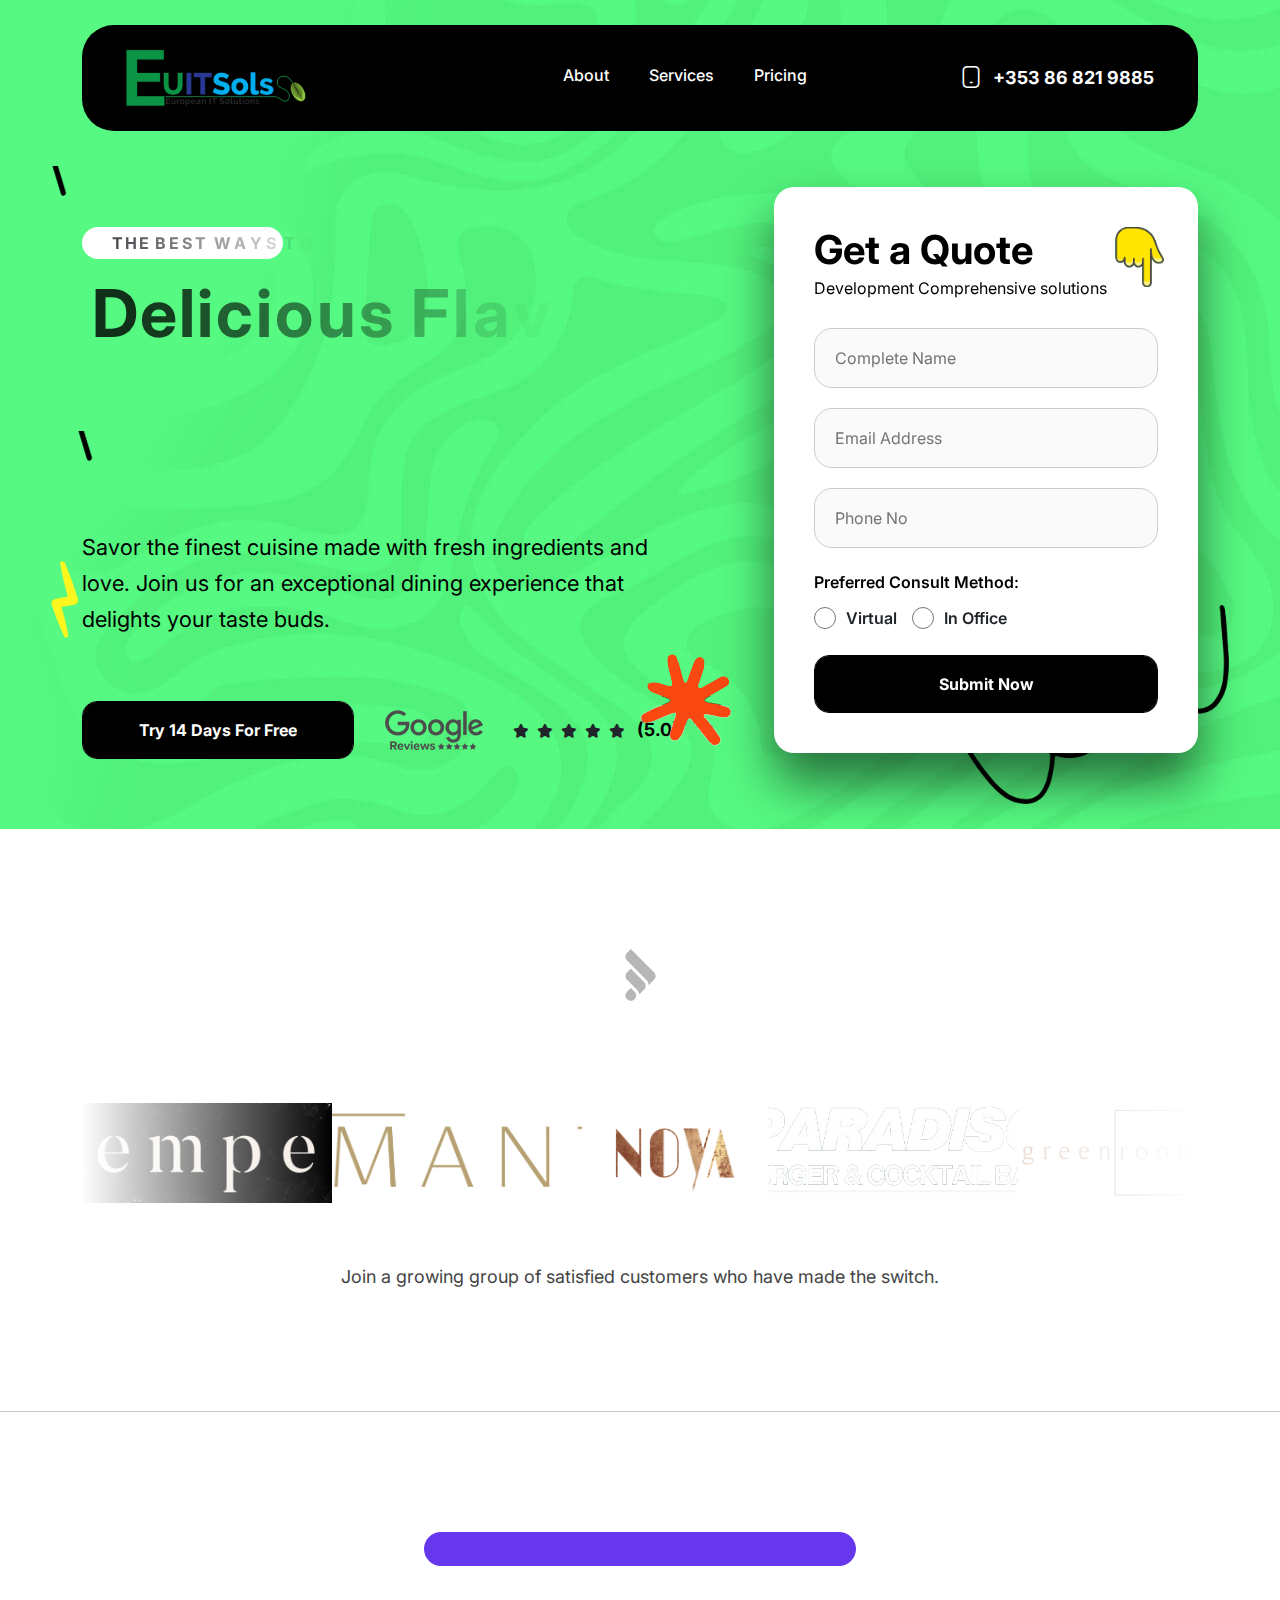
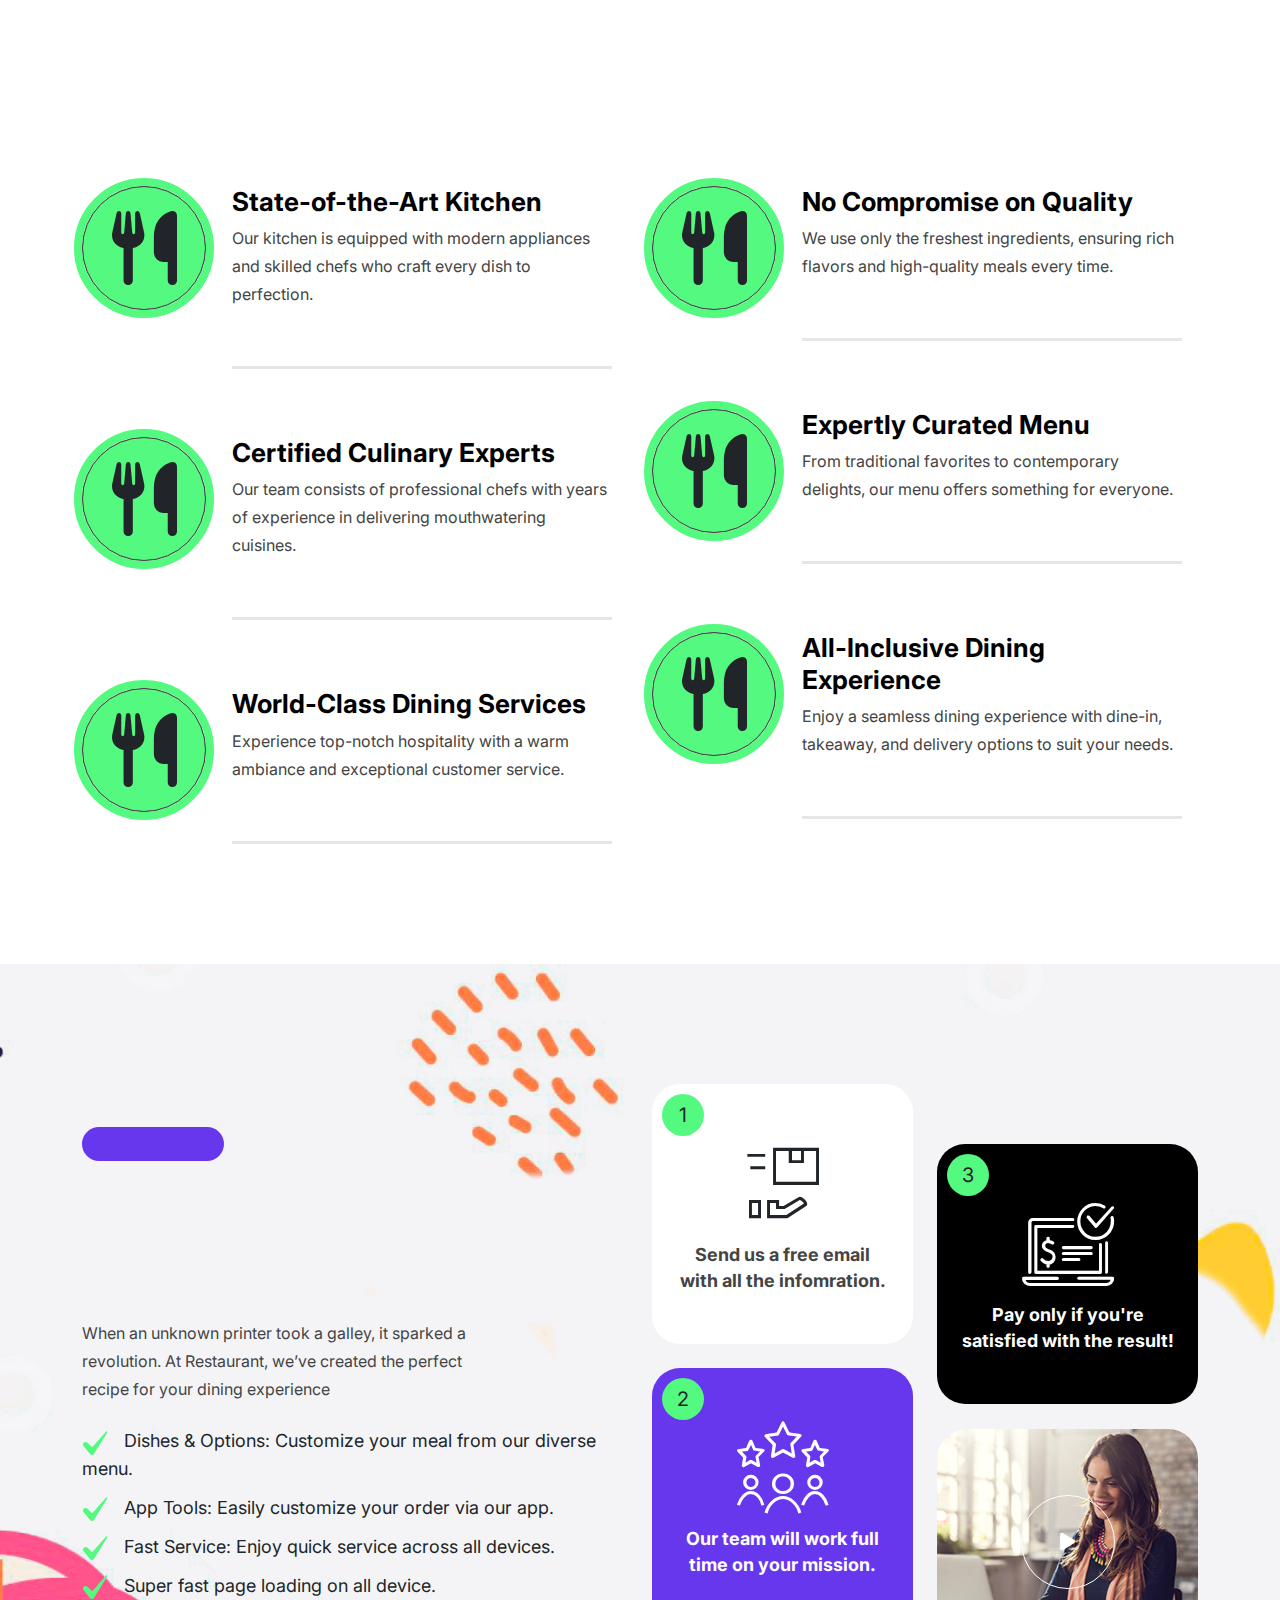
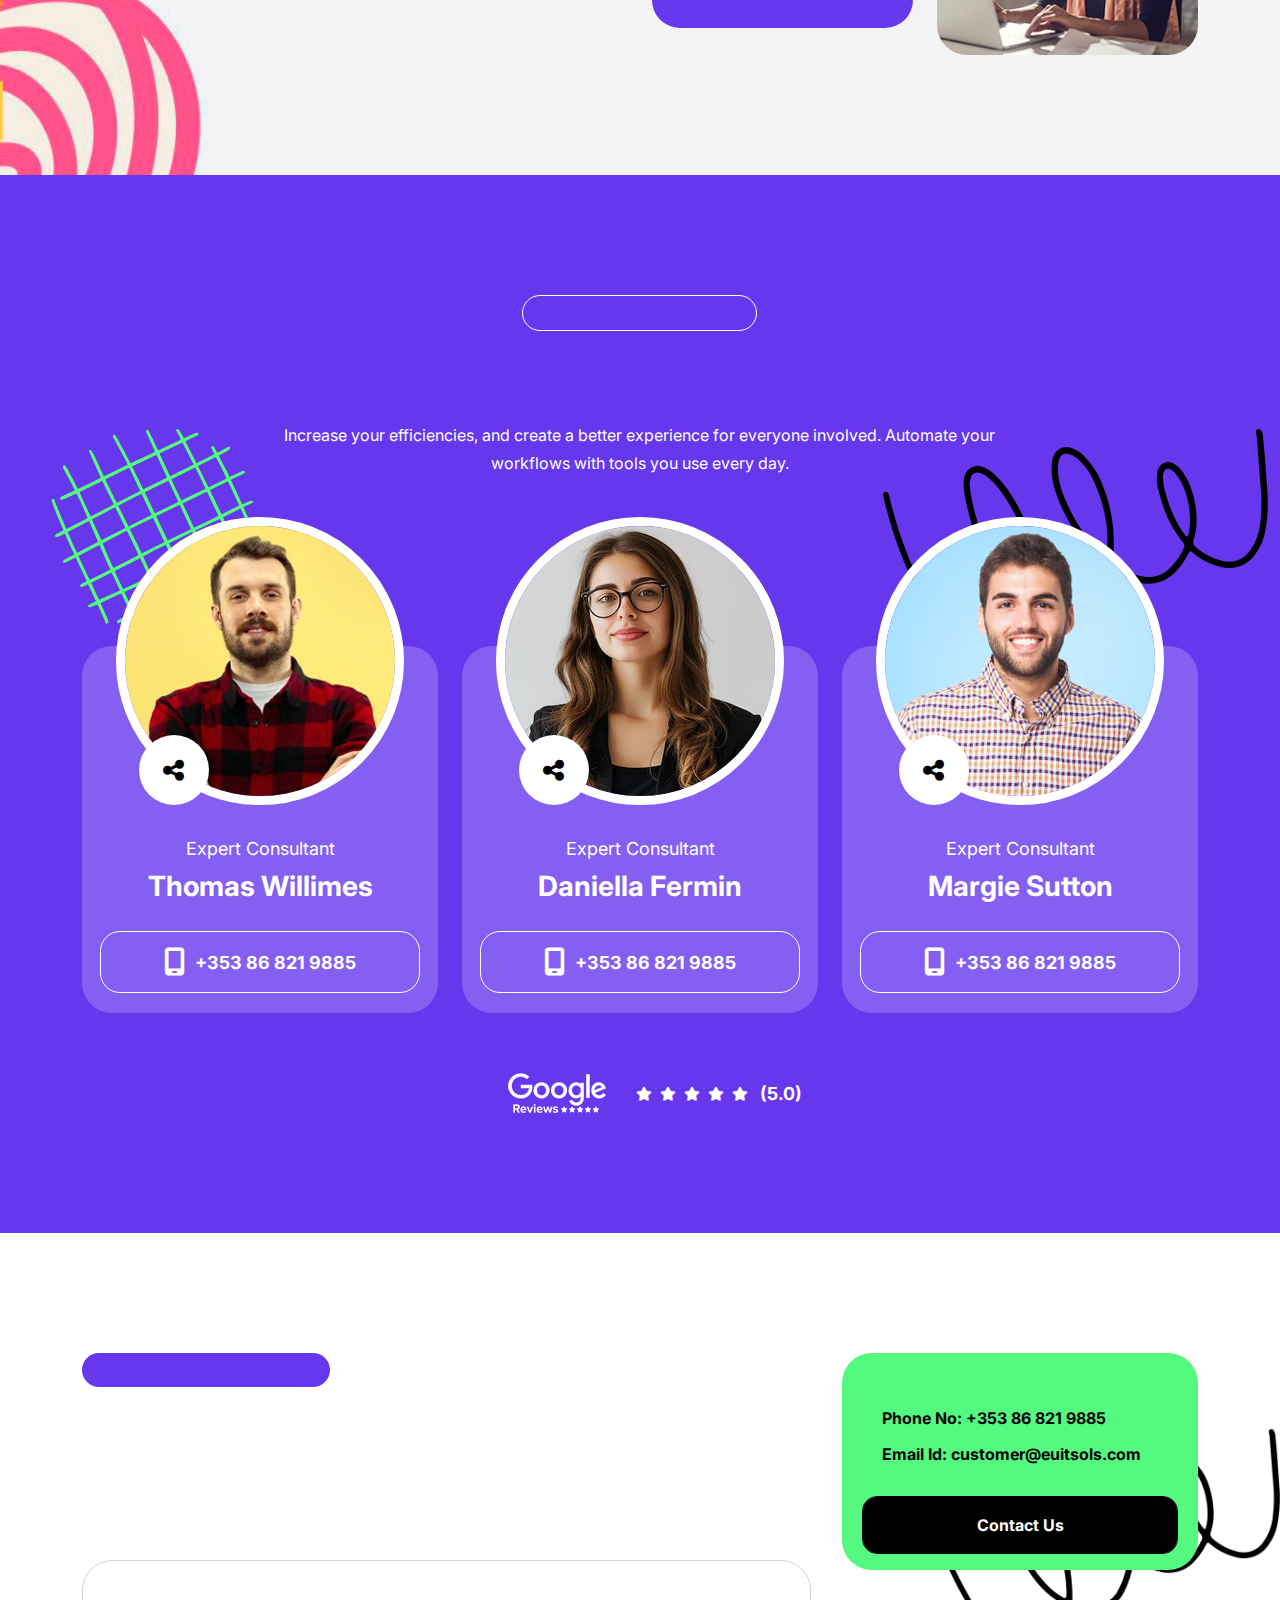
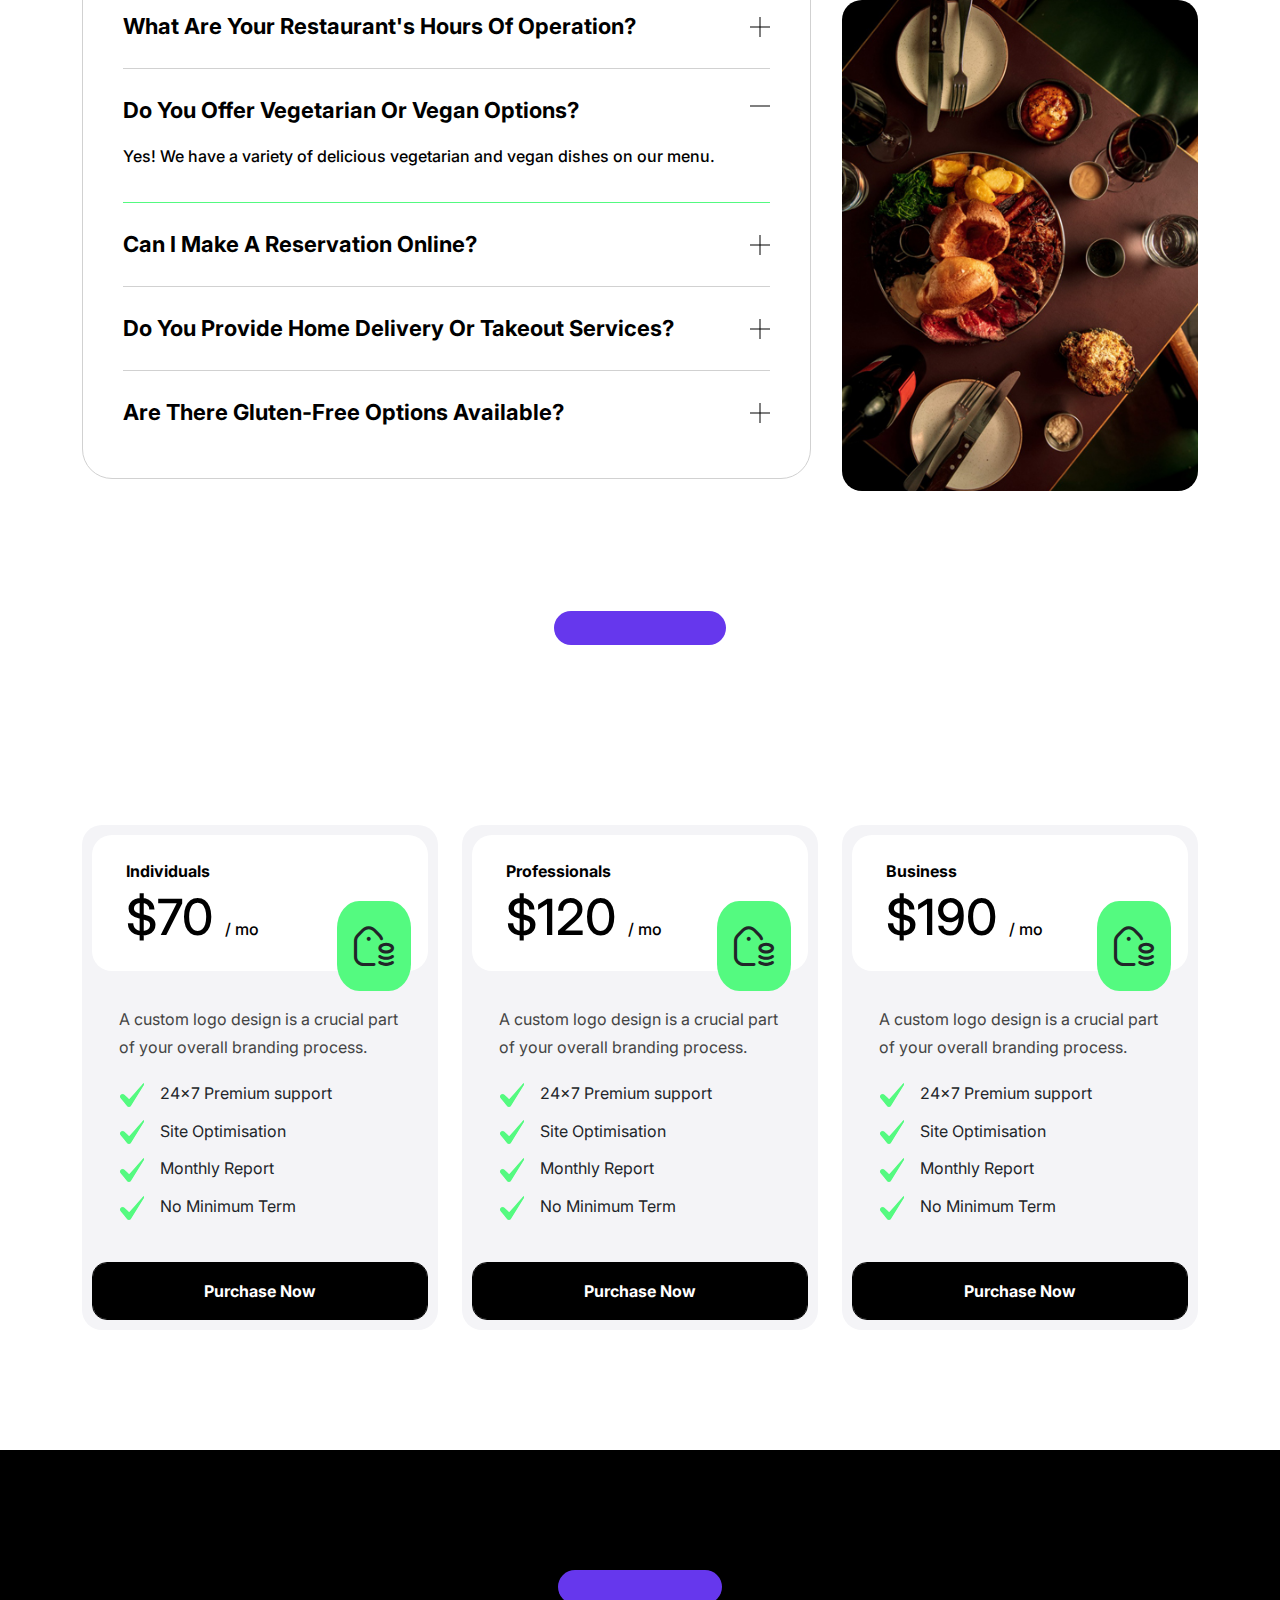
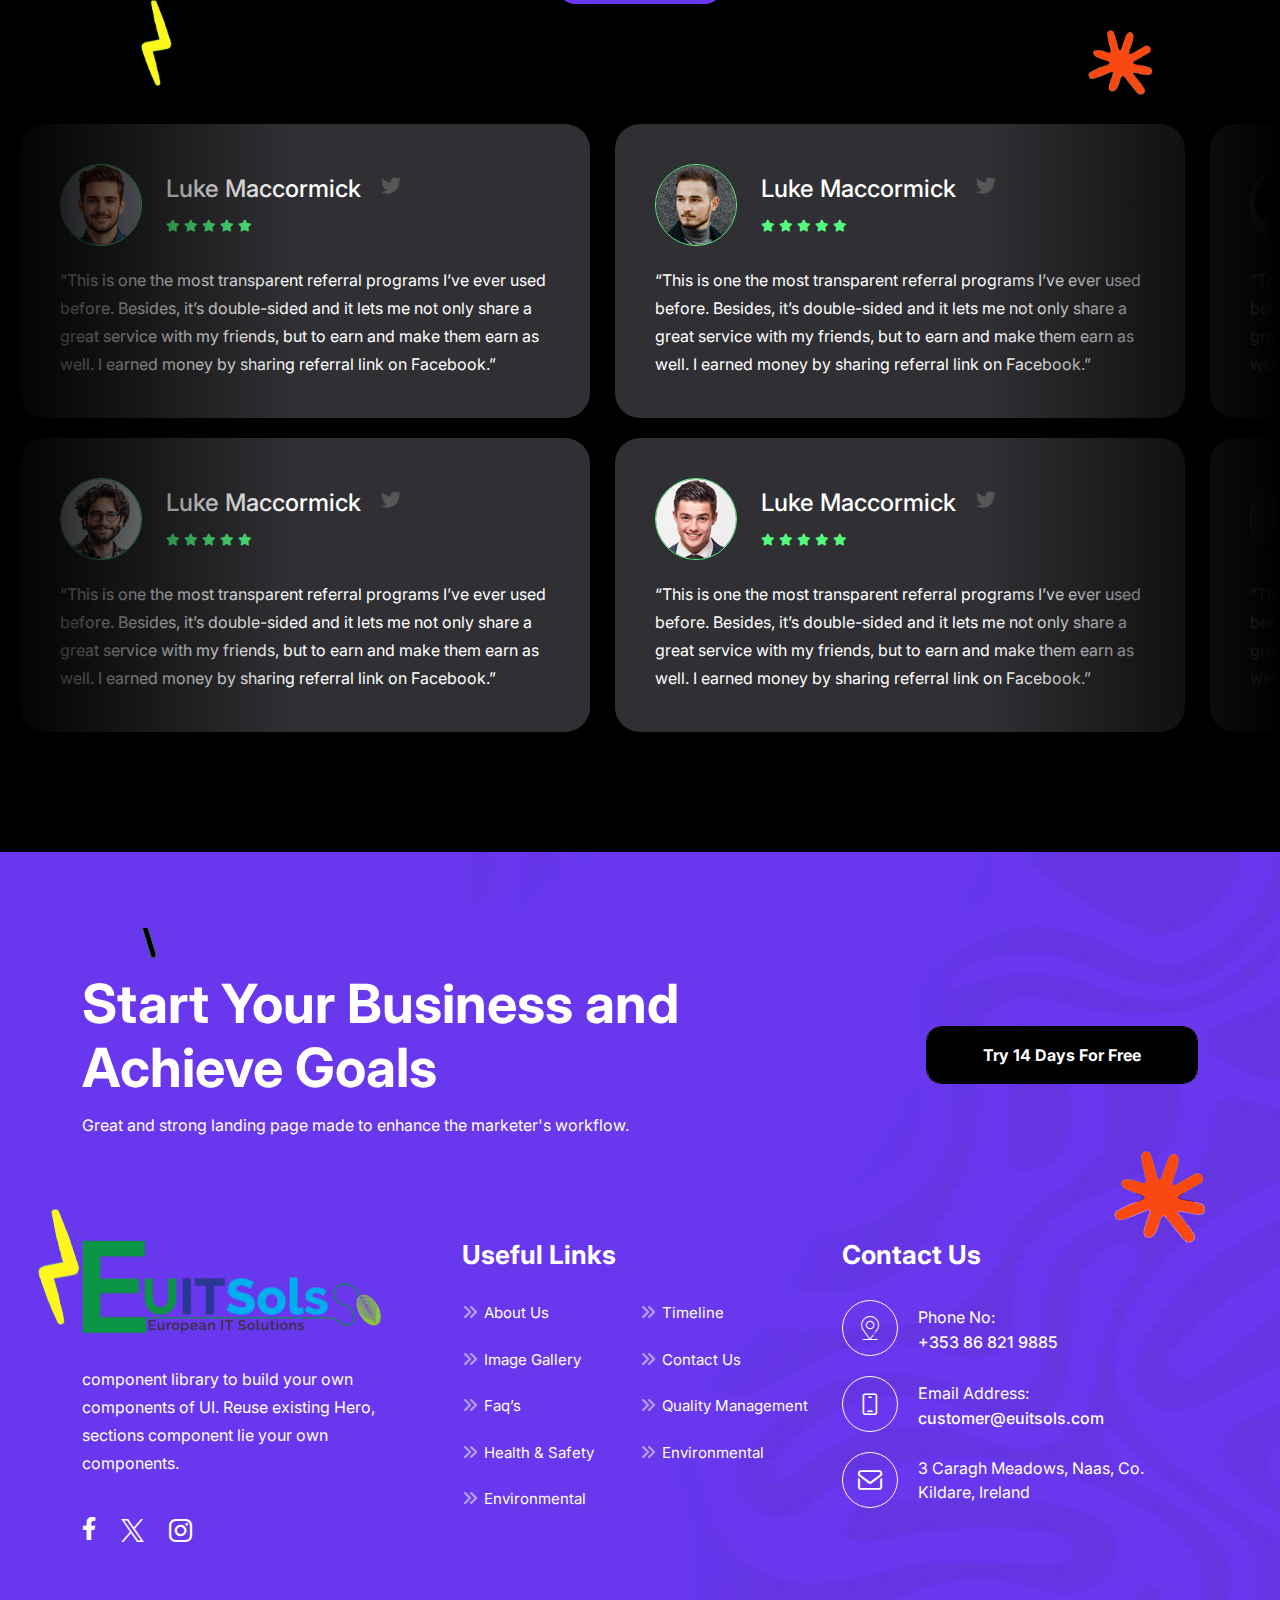
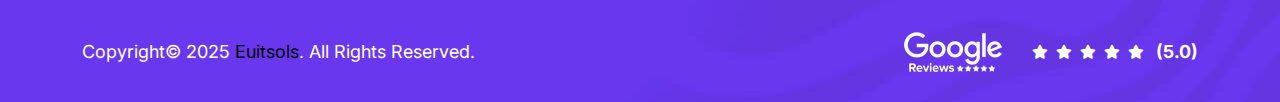
<file: index.html>
<!DOCTYPE html>
<html lang="en">

<head>
  <meta charset="utf-8">
  <meta name="viewport" content="width=device-width, initial-scale=1.0">
  <title>Euitsols</title>
  <link rel="icon" href="assets/img/heading-img.png">
  <!-- CSS only -->
   <link rel="stylesheet" type="text/css" href="assets/css/bootstrap.min.css">
   <link rel="stylesheet" href="assets/css/owl.carousel.min.css">
   <link rel="stylesheet" href="assets/css/owl.theme.default.min.css">
   <!-- fancybox -->
   <link rel="stylesheet" href="assets/css/jquery.fancybox.min.css">
   <!-- Font Awesome 6 -->
   <link rel="stylesheet" href="assets/css/fontawesome.min.css">
   <link rel="stylesheet" href="assets/font/flaticon_mycollection.css">
   <!-- style -->
   <link rel="stylesheet" href="assets/css/style.css">
   <!-- responsive -->
   <link rel="stylesheet" href="assets/css/responsive.css"> 
 </head>
<body>
<!-- preloader -->
<div class="preloader">
    <div class="loading-text">
      <span>E</span>
      <span>U</span>
      <span>I</span>
      <span>T</span>
      <span>S</span>
      <span>O</span>
      <span>L</span>
      <span>S</span>
    </div> 
</div>
<!-- preloader end -->
<!-- header -->
<header id="stickyHeader">
    <div class="container">
      <div class="top-bar">
        <div class="logo">
          <a href="#">
            <img alt="logo" src="assets/img/Euitsols-logo-300x96-2.webp">
          </a>
        </div>
        <nav class="navbar">
            <ul class="navbar-links">
              <li class="navbar-dropdown">
                <a href="#about"> About </a>
              </li>
              <li class="navbar-dropdown">
                <a href="#services">Services</a>
              </li>
              <li class="navbar-dropdown">
                <a href="#pricing">Pricing</a>
              </li>
            </ul>
          </nav>
        <a href="callto:+12344502086"><i class="flaticon-smart-phone"></i><b> +353 86 821 9885</b></a>
      </div>
    </div>
</header>
<!-- header end -->
<section class="hero-section" style="background-image: url(assets/img/line-img.jpg);">
  <div class="container">
    <div class="row">
      <div class="col-lg-7">
        <div class="hero-text sec-title-animation animation-style2">
          <span class="title-animation">The best ways to </span>
          <h2 class="title-animation">Delicious Flavors, Unforgettable Moments</h2>
          <div class="d-flex listing">
            <p>Savor the finest cuisine made with fresh ingredients and love. Join us for an exceptional dining experience that delights your taste buds.</p>
          </div>  
        </div>
        <div class="review">
          <a href="#" class="button btn"><span><span>Try 14 Days for Free</span></span></a>
            <img alt="img" src="assets/img/google.png">
             <ul class="star">
              <li><i class="fa-solid fa-star"></i></li>
              <li><i class="fa-solid fa-star"></i></li>
              <li><i class="fa-solid fa-star"></i></li>
              <li><i class="fa-solid fa-star"></i></li>
              <li><i class="fa-solid fa-star"></i></li>
            </ul>
            <h6>(5.0) </h6>
        </div>
      </div>
      <div class="col-lg-5">
        <form role="form" class="get-a-quote" id="contact-form" method="post">
          <img src="assets/img/fom-img.png" alt="img"> 
            <h3>Get a Quote</h3>
            <h6>Development Comprehensive solutions</h6> 
            <input type="text" name="Complete Name" placeholder="Complete Name" required=""> 
            <input type="email" name="Email Address" placeholder="Email Address" required=""> 
            <input type="number" name="Phone No" placeholder="Phone No" required="">
            <p>Preferred Consult Method: </p>
            <div class="d-flex align-items-center">
                <div class="radio-button">
                    <input type="radio" id="VirtualIn-Office" name="fav_language" value="Virtual">
                    <label for="Virtual">Virtual</label>
                </div>
                <div class="radio-button">
                   <input type="radio" id="css" name="fav_language" value="In-Office">
                    <label for="css">In Office</label><br>
                </div>
            </div>
            <button type="submit" class="button btn"><span><span>Submit Now</span></span></button>
            <!--   -->
        </form> 
      </div>
    </div>
  </div>
  <ul class="shaps-img">
    <li><img src="assets/img/shaps-4.png" alt="img"></li>
    <li><img src="assets/img/shaps-4.png" alt="img"></li>
    <li><img src="assets/img/shaps-1.png" alt="img"></li>
    <li><img src="assets/img/shaps-2.png" alt="img"></li>
    <li><img src="assets/img/shaps-3.png" alt="img"></li> 
  </ul>
</section> 
<div class="gap">
  <div class="container">
    <div class="heading sec-title-animation animation-style2">
        <img alt="img" src="assets/img/heading-img.png">
        <h5 class="title-animation">Thousands of Websites use Euitsols</h5>
    </div> 
    <div class="marquee mt-4">
      <div class="marquee-icon">
        <div class="marquee-content"> 
          <div class="marquee-item">
            <img src="assets/img/Temper-Logo.png" alt="img">
          </div>
          <div class="marquee-item">
            <img src="assets/img/themantl-logo.png" alt="img">
          </div>
          <div class="marquee-item">
            <img src="assets/img/Noya-Web-logo.png" alt="img">
          </div>
          <div class="marquee-item">
            <img src="assets/img/PARADISO-LOGO.png" alt="img">
          </div>
          <div class="marquee-item">
            <img src="assets/img/grlondon-logo.png" alt="img">
          </div>
          <div class="marquee-item">
            <img src="assets/img/Paris-Texas-logo.svg" alt="img">
          </div>
          <div class="marquee-item">
            <img src="assets/img/Tulsi-Logo.jpg" alt="img">
          </div>
        </div> 
        <div class="marquee-content"> 
          <div class="marquee-item">
            <img src="assets/img/Temper-Logo.png" alt="img">
          </div>
          <div class="marquee-item">
            <img src="assets/img/themantl-logo.png" alt="img">
          </div>
          <div class="marquee-item">
            <img src="assets/img/Noya-Web-logo.png" alt="img">
          </div>
          <div class="marquee-item">
            <img src="assets/img/PARADISO-LOGO.png" alt="img">
          </div>
          <div class="marquee-item">
            <img src="assets/img/grlondon-logo.png" alt="img">
          </div>
          <div class="marquee-item">
            <img src="assets/img/Paris-Texas-logo.svg" alt="img">
          </div>
          <div class="marquee-item">
            <img src="assets/img/Tulsi-Logo.jpg" alt="img">
          </div>
        </div> 
      </div>
    </div> 
    <div class="marquee-text">
      <p>Join a growing group of satisfied customers who have made the switch.</p>
    </div>
  </div>
</div>
<hr>
 <section id="about" class="gap">
  <div class="container">
    <div class="heading sec-title-animation animation-style2">
      <span class="title-animation">Welcome to Our Restaurant – A Taste of Excellence!</span>
      <h2 class="title-animation">Bringing You the Finest Culinary Experience</h2>
    </div>
    <div class="row">
      <div class="col-lg-6">
        <div class="presenting two">
          <div>
          <i class="fa-solid fa-utensils"></i>
          </div>
          <div>
            <h3>State-of-the-Art Kitchen</h3>
            <p>Our kitchen is equipped with modern appliances and skilled chefs who craft every dish to perfection.</p>
          </div>
        </div>
        <div class="presenting">
          <div>
          <i class="fa-solid fa-utensils"></i>
          </div>
          <div>
            <h3>Certified Culinary Experts</h3>
            <p>Our team consists of professional chefs with years of experience in delivering mouthwatering cuisines.</p>
          </div>
        </div>
        <div class="presenting">
          <div>
          <i class="fa-solid fa-utensils"></i>
          </div>
          <div>
            <h3>World-Class Dining Services</h3>
            <p class="mb-0">Experience top-notch hospitality with a warm ambiance and exceptional customer service.</p>
          </div>
        </div>
      </div>
      <div class="col-lg-6">
        <div class="presenting">
          <div>
          <i class="fa-solid fa-utensils"></i>
          </div>
          <div>
            <h3>No Compromise on Quality</h3>
            <p>We use only the freshest ingredients, ensuring rich flavors and high-quality meals every time.</p>
          </div>
        </div>
        <div class="presenting">
          <div>
          <i class="fa-solid fa-utensils"></i>
          </div>
          <div>
            <h3>Expertly Curated Menu</h3>
            <p>From traditional favorites to contemporary delights, our menu offers something for everyone.</p>
          </div>
        </div>
        <div class="presenting">
          <div>
          <i class="fa-solid fa-utensils"></i>
          </div>
          <div>
            <h3>All-Inclusive Dining Experience</h3>
            <p class="mb-0">Enjoy a seamless dining experience with dine-in, takeaway, and delivery options to suit your needs.</p>
          </div>
        </div>
      </div>
    </div>
  </div>
</section>
<section id="services" class="gap how-it-works" style="background-image: url(assets/img/shaps-bg.png);">
  <div class="container">
    <div class="row align-items-center">
      <div class="col-lg-6">
        <div class="heading two sec-title-animation animation-style2">
          <span class="title-animation">How it Works </span>
          <h2 class="title-animation">How do you get started?</h2>
          <p>When an unknown printer took a galley, it sparked a revolution. At Restaurant, we’ve created the perfect recipe for your dining experience</p>
        </div>
        <ul class="chek">
          <li><img src="assets/img/chek.png" alt="img"> Dishes & Options: Customize your meal from our diverse menu.</li>
          <li><img src="assets/img/chek.png" alt="img"> App Tools: Easily customize your order via our app.</li>
          <li><img src="assets/img/chek.png" alt="img"> Fast Service: Enjoy quick service across all devices.</li>
          <li><img src="assets/img/chek.png" alt="img"> Super fast page loading on all device.</li>
        </ul>
      </div>
      <div class="col-lg-6">
        <div class="row">
          <div class="col-md-6">
            <div class="how-do-stap">
              <span>1</span>
              <i class="flaticon-mail"></i>
              <h4>Send us a free email with all the infomration.</h4>
            </div>
            <div class="how-do-stap two">
              <span>2</span>
              <i class="flaticon-team-building"></i>
              <h4>Our team will work full time on your mission. </h4>
            </div>
          </div>
          <div class="col-md-6">
            <div class="how-do-stap three">
              <span>3</span>
              <i class="flaticon-security"></i>
              <h4>Pay only if you're satisfied with the result!</h4>
            </div>
            <div class="video">
              <img src="assets/img/stap-img.jpg" alt="img">
              <a class="video-pop" data-fancybox="" href="https://www.youtube.com/watch?v=1La4QzGeaaQ"><i class="fa-solid fa-play"></i></a>
            </div>
          </div>
        </div>
      </div>
    </div>
  </div>
</section>
<section id="team" class="gap team-section">
  <div class="container">
    <div class="heading sec-title-animation animation-style2">
      <span class="title-animation">Website that brings leads </span>
      <h2 class="title-animation">Meet our awesome people </h2>
      <p>Increase your efficiencies, and create a better experience for everyone involved. Automate your workflows with tools you use every day.</p>
    </div>
    <div class="row">
      <div class="col-lg-4 col-md-6">
        <div class="team">
          <div class="expert-icon">
            <a href="JavaScript:void(0)">
                <i class="fa-solid fa-share-nodes"></i>
            </a>
            <ul class="icon-share">
              <li><a href="JavaScript:void(0)"><i class="fa-brands fa-facebook-f"></i></a></li>
              <li><a href="JavaScript:void(0)"><i class="flaticon-twitter"></i></a></li> 
            </ul>
         </div>
          <figure>
            <img src="assets/img/team-1.jpg" alt="img">
          </figure>
          <span>Expert Consultant </span>
          <h4>Thomas Willimes</h4>
          <a href="tel:+353 86 821 9885"><i class="fa-solid fa-mobile-screen"></i><b> +353 86 821 9885</b></a>
        </div>
      </div>
      <div class="col-lg-4 col-md-6">
        <div class="team">
          <div class="expert-icon">
            <a href="JavaScript:void(0)">
                <i class="fa-solid fa-share-nodes"></i>
            </a>
            <ul class="icon-share">
              <li><a href="JavaScript:void(0)"><i class="fa-brands fa-facebook-f"></i></a></li>
              <li><a href="JavaScript:void(0)"><i class="flaticon-twitter"></i></a></li> 
            </ul>
         </div>
          <figure>
            <img src="assets/img/team-2.jpg" alt="img">
          </figure>
          <span>Expert Consultant </span>
          <h4>Daniella Fermin</h4>
          <a href="tel:+353 86 821 9885"><i class="fa-solid fa-mobile-screen"></i><b> +353 86 821 9885</b></a>
        </div>
      </div>
      <div class="col-lg-4 col-md-6">
        <div class="team mb-0">
          <div class="expert-icon">
            <a href="JavaScript:void(0)">
                <i class="fa-solid fa-share-nodes"></i>
            </a>
            <ul class="icon-share">
              <li><a href="JavaScript:void(0)"><i class="fa-brands fa-facebook-f"></i></a></li>
              <li><a href="JavaScript:void(0)"><i class="flaticon-twitter"></i></a></li> 
            </ul>
         </div>
          <figure>
            <img src="assets/img/team-3.jpg" alt="img">
          </figure>
          <span>Expert Consultant </span>
          <h4>Margie Sutton</h4>
          <a href="tel:+353 86 821 9885"><i class="fa-solid fa-mobile-screen"></i><b> +353 86 821 9885</b></a>
        </div>
      </div>
    </div>
    <div class="center review"> 
        <img alt="img" src="assets/img/google-w.png">
         <ul class="star">
          <li><i class="fa-solid fa-star"></i></li>
          <li><i class="fa-solid fa-star"></i></li>
          <li><i class="fa-solid fa-star"></i></li>
          <li><i class="fa-solid fa-star"></i></li>
          <li><i class="fa-solid fa-star"></i></li>
        </ul>
        <h6>(5.0) </h6>
    </div>
  </div>
  <ul class="shaps-img">
    <li><img src="assets/img/shaps-3.png" alt="img"></li>
    <li><img src="assets/img/shaps-5.png" alt="img"></li> 
  </ul>
</section>
 <section class="gap accordion-section">
  <div class="container">
    <div class="row">
      <div class="col-lg-8">
        <div class="heading two sec-title-animation animation-style2">
          <span class="title-animation">frequently asked questions</span>
          <h2 class="title-animation">Got questions? We’ve got answers.</h2> 
        </div>
        <div class="accordion">
            <div class="accordion-item">
                <a href="#" class="heading">
                    <div class="icon"></div>
                    <div class="title">What are your restaurant's hours of operation?</div>
                </a>

                <div class="content">
                    <p>We’re open from 10:00 AM to 10:00 PM, Monday to Sunday.</p>
                </div>
            </div> 
            <div class="accordion-item active">
                <a href="#" class="heading">
                    <div class="icon"></div>
                    <div class="title">Do you offer vegetarian or vegan options?</div>
                </a>

                <div class="content" style="display: block;">
                    <p>Yes! We have a variety of delicious vegetarian and vegan dishes on our menu.</p>
                </div>
            </div>
            <div class="accordion-item">
                <a href="#" class="heading">
                    <div class="icon"></div>
                    <div class="title">Can I make a reservation online?</div>
                </a>

                <div class="content">
                    <p>Absolutely! You can book a table through our website or call us directly.</p>
                </div>
            </div>
            <div class="accordion-item">
                <a href="#" class="heading">
                    <div class="icon"></div>
                    <div class="title">Do you provide home delivery or takeout services?</div>
                </a>
                 <div class="content">
                    <p>Yes, we offer both delivery and takeout. You can order through our website or food delivery apps.</p>
                </div>
            </div> 
            <div class="accordion-item">
                <a href="#" class="heading">
                    <div class="icon"></div>
                    <div class="title">Are there gluten-free options available?</div>
                </a>

                <div class="content">
                    <p>Yes, we have gluten-free dishes. Please let our staff know about any dietary restrictions.</p>
                </div>
            </div>
          </div>
      </div>
      <div class="col-lg-4">
        <div class="accordion-contact">
          <h4>Phone No: <a href="tel:+353 86 821 9885">+353 86 821 9885</a></h4>
          <h4>Email Id: <a href="mailto:customer@euitsols.com">customer@euitsols.com</a></h4>
          <a href="#" class="button btn"><span><span>Contact Us</span></span></a>
        </div>
        <div class="accordion-img">
          <img src="assets/img/faq.jpg" alt="img">
        </div>
      </div>
    </div>
  </div>
  <ul class="shaps-img">
    <li><img src="assets/img/shaps-3.png" alt="img"></li> 
  </ul>
</section>
<section id="pricing" class="gap no-top">
  <div class="container">
    <div class="heading sec-title-animation animation-style2">
      <span class="title-animation">Plans and Pricing </span>
      <h2 class="title-animation">Honest pricing. No surprises. No credit card required </h2>
    </div>
    <div class="row">
      <div class="col-lg-4 col-md-6">
        <div class="pricing">
          <div class="pricing-plans">
            <span>Individuals</span>
            <h5>$70 <sub>/ mo</sub></h5>
          </div>
          <div class="pricing-plans-text">
            <i class="flaticon-price-tag"></i>
            <p>A custom logo design is a crucial part of your overall branding process. </p>
               <ul class="chek">
                  <li><img src="assets/img/chek.png" alt="img"> 24x7 Premium support </li>
                  <li><img src="assets/img/chek.png" alt="img"> Site Optimisation </li>
                  <li><img src="assets/img/chek.png" alt="img"> Monthly Report </li>
                  <li><img src="assets/img/chek.png" alt="img"> No Minimum Term</li>
                </ul>
                <a href="#" class="button btn"><span><span>Purchase Now</span></span></a> 
          </div>
        </div>
      </div> 
      <div class="col-lg-4 col-md-6">
        <div class="pricing">
          <div class="pricing-plans">
            <span>Professionals</span>
            <h5>$120 <sub>/ mo</sub></h5>
          </div>
          <div class="pricing-plans-text">
            <i class="flaticon-price-tag"></i>
            <p>A custom logo design is a crucial part of your overall branding process. </p>
               <ul class="chek">
                  <li><img src="assets/img/chek.png" alt="img"> 24x7 Premium support </li>
                  <li><img src="assets/img/chek.png" alt="img"> Site Optimisation </li>
                  <li><img src="assets/img/chek.png" alt="img"> Monthly Report </li>
                  <li><img src="assets/img/chek.png" alt="img"> No Minimum Term</li>
                </ul>
                <a href="#" class="button btn"><span><span>Purchase Now</span></span></a> 
          </div>
        </div>
      </div> 
      <div class="col-lg-4 col-md-6">
        <div class="pricing mb-0">
          <div class="pricing-plans">
            <span>Business </span>
            <h5>$190 <sub>/ mo</sub></h5>
          </div>
          <div class="pricing-plans-text">
            <i class="flaticon-price-tag"></i>
            <p>A custom logo design is a crucial part of your overall branding process. </p>
               <ul class="chek">
                  <li><img src="assets/img/chek.png" alt="img"> 24x7 Premium support </li>
                  <li><img src="assets/img/chek.png" alt="img"> Site Optimisation </li>
                  <li><img src="assets/img/chek.png" alt="img"> Monthly Report </li>
                  <li><img src="assets/img/chek.png" alt="img"> No Minimum Term</li>
                </ul>
                <a href="#" class="button btn"><span><span>Purchase Now</span></span></a> 
          </div>
        </div>
      </div> 
    </div>
  </div>
</section>
<section class="gap clients-section">
  <div class="container">
    <div class="heading sec-title-animation animation-style2">
      <span class="title-animation">Client’s Reviews </span>
      <h2 class="title-animation">What our awesome clients say</h2>
    </div> 
  </div> 
  <div class="marquee-two">
    <div class="marquee-box-one">
      <div class="marquee-content-one"> 
       <div class="clients">
          <div class="clients-img">
            <img src="assets/img/clients-1.jpg" alt="img">
            <div>
              <div class="d-flex">
                <h3>Luke Maccormick</h3>
                <a href="JavaScript:void(0)"><i class="fa-brands fa-twitter"></i></a>
              </div>
              <ul class="star">
                <li><i class="fa-solid fa-star"></i></li>
                <li><i class="fa-solid fa-star"></i></li>
                <li><i class="fa-solid fa-star"></i></li>
                <li><i class="fa-solid fa-star"></i></li>
                <li><i class="fa-solid fa-star"></i></li>
              </ul>
            </div>
          </div>
          <p>“This is one the most transparent referral programs I’ve ever used before. Besides, it’s double-sided and it lets me not only share a great service with my friends, but to earn and make them earn as well. I earned money by sharing referral link on Facebook.”</p>
       </div>
       <div class="clients">
          <div class="clients-img">
            <img src="assets/img/clients-2.jpg" alt="img">
            <div>
              <div class="d-flex">
                <h3>Luke Maccormick</h3>
                <a href="JavaScript:void(0)"><i class="fa-brands fa-twitter"></i></a>
              </div>
              <ul class="star">
                <li><i class="fa-solid fa-star"></i></li>
                <li><i class="fa-solid fa-star"></i></li>
                <li><i class="fa-solid fa-star"></i></li>
                <li><i class="fa-solid fa-star"></i></li>
                <li><i class="fa-solid fa-star"></i></li>
              </ul>
            </div>
          </div>
          <p>“This is one the most transparent referral programs I’ve ever used before. Besides, it’s double-sided and it lets me not only share a great service with my friends, but to earn and make them earn as well. I earned money by sharing referral link on Facebook.”</p>
       </div>
       <div class="clients">
          <div class="clients-img">
            <img src="assets/img/clients-3.jpg" alt="img">
            <div>
              <div class="d-flex">
                <h3>Luke Maccormick</h3>
                <a href="JavaScript:void(0)"><i class="fa-brands fa-twitter"></i></a>
              </div>
              <ul class="star">
                <li><i class="fa-solid fa-star"></i></li>
                <li><i class="fa-solid fa-star"></i></li>
                <li><i class="fa-solid fa-star"></i></li>
                <li><i class="fa-solid fa-star"></i></li>
                <li><i class="fa-solid fa-star"></i></li>
              </ul>
            </div>
          </div>
          <p>“This is one the most transparent referral programs I’ve ever used before. Besides, it’s double-sided and it lets me not only share a great service with my friends, but to earn and make them earn as well. I earned money by sharing referral link on Facebook.”</p>
       </div>
      </div>
      <div class="marquee-content-one">
        <div class="clients">
          <div class="clients-img">
            <img src="assets/img/clients-4.jpg" alt="img">
            <div>
              <div class="d-flex">
                <h3>Luke Maccormick</h3>
                <a href="JavaScript:void(0)"><i class="fa-brands fa-twitter"></i></a>
              </div>
              <ul class="star">
                <li><i class="fa-solid fa-star"></i></li>
                <li><i class="fa-solid fa-star"></i></li>
                <li><i class="fa-solid fa-star"></i></li>
                <li><i class="fa-solid fa-star"></i></li>
                <li><i class="fa-solid fa-star"></i></li>
              </ul>
            </div>
          </div>
          <p>“This is one the most transparent referral programs I’ve ever used before. Besides, it’s double-sided and it lets me not only share a great service with my friends, but to earn and make them earn as well. I earned money by sharing referral link on Facebook.”</p>
       </div>
       <div class="clients">
          <div class="clients-img">
            <img src="assets/img/clients-5.jpg" alt="img">
            <div>
              <div class="d-flex">
                <h3>Luke Maccormick</h3>
                <a href="JavaScript:void(0)"><i class="fa-brands fa-twitter"></i></a>
              </div>
              <ul class="star">
                <li><i class="fa-solid fa-star"></i></li>
                <li><i class="fa-solid fa-star"></i></li>
                <li><i class="fa-solid fa-star"></i></li>
                <li><i class="fa-solid fa-star"></i></li>
                <li><i class="fa-solid fa-star"></i></li>
              </ul>
            </div>
          </div>
          <p>“This is one the most transparent referral programs I’ve ever used before. Besides, it’s double-sided and it lets me not only share a great service with my friends, but to earn and make them earn as well. I earned money by sharing referral link on Facebook.”</p>
       </div>
       <div class="clients">
          <div class="clients-img">
            <img src="assets/img/clients-2.jpg" alt="img">
            <div>
              <div class="d-flex">
                <h3>Luke Maccormick</h3>
                <a href="JavaScript:void(0)"><i class="fa-brands fa-twitter"></i></a>
              </div>
              <ul class="star">
                <li><i class="fa-solid fa-star"></i></li>
                <li><i class="fa-solid fa-star"></i></li>
                <li><i class="fa-solid fa-star"></i></li>
                <li><i class="fa-solid fa-star"></i></li>
                <li><i class="fa-solid fa-star"></i></li>
              </ul>
            </div>
          </div>
          <p>“This is one the most transparent referral programs I’ve ever used before. Besides, it’s double-sided and it lets me not only share a great service with my friends, but to earn and make them earn as well. I earned money by sharing referral link on Facebook.”</p>
       </div> 
      </div>
    </div>
  </div>
  <div class="marquee-three">
    <div class="marquee-box-one">
      <div class="marquee-content-two">
        <div class="clients">
          <div class="clients-img">
            <img src="assets/img/clients-4.jpg" alt="img">
            <div>
              <div class="d-flex">
                <h3>Luke Maccormick</h3>
                <a href="JavaScript:void(0)"><i class="fa-brands fa-twitter"></i></a>
              </div>
              <ul class="star">
                <li><i class="fa-solid fa-star"></i></li>
                <li><i class="fa-solid fa-star"></i></li>
                <li><i class="fa-solid fa-star"></i></li>
                <li><i class="fa-solid fa-star"></i></li>
                <li><i class="fa-solid fa-star"></i></li>
              </ul>
            </div>
          </div>
          <p>“This is one the most transparent referral programs I’ve ever used before. Besides, it’s double-sided and it lets me not only share a great service with my friends, but to earn and make them earn as well. I earned money by sharing referral link on Facebook.”</p>
       </div>
       <div class="clients">
          <div class="clients-img">
            <img src="assets/img/clients-5.jpg" alt="img">
            <div>
              <div class="d-flex">
                <h3>Luke Maccormick</h3>
                <a href="JavaScript:void(0)"><i class="fa-brands fa-twitter"></i></a>
              </div>
              <ul class="star">
                <li><i class="fa-solid fa-star"></i></li>
                <li><i class="fa-solid fa-star"></i></li>
                <li><i class="fa-solid fa-star"></i></li>
                <li><i class="fa-solid fa-star"></i></li>
                <li><i class="fa-solid fa-star"></i></li>
              </ul>
            </div>
          </div>
          <p>“This is one the most transparent referral programs I’ve ever used before. Besides, it’s double-sided and it lets me not only share a great service with my friends, but to earn and make them earn as well. I earned money by sharing referral link on Facebook.”</p>
       </div>
       <div class="clients">
          <div class="clients-img">
            <img src="assets/img/clients-2.jpg" alt="img">
            <div>
              <div class="d-flex">
                <h3>Luke Maccormick</h3>
                <a href="JavaScript:void(0)"><i class="fa-brands fa-twitter"></i></a>
              </div>
              <ul class="star">
                <li><i class="fa-solid fa-star"></i></li>
                <li><i class="fa-solid fa-star"></i></li>
                <li><i class="fa-solid fa-star"></i></li>
                <li><i class="fa-solid fa-star"></i></li>
                <li><i class="fa-solid fa-star"></i></li>
              </ul>
            </div>
          </div>
          <p>“This is one the most transparent referral programs I’ve ever used before. Besides, it’s double-sided and it lets me not only share a great service with my friends, but to earn and make them earn as well. I earned money by sharing referral link on Facebook.”</p>
       </div> 
      </div>
      <div class="marquee-content-two"> 
       <div class="clients">
          <div class="clients-img">
            <img src="assets/img/clients-1.jpg" alt="img">
            <div>
              <div class="d-flex">
                <h3>Luke Maccormick</h3>
                <a href="JavaScript:void(0)"><i class="fa-brands fa-twitter"></i></a>
              </div>
              <ul class="star">
                <li><i class="fa-solid fa-star"></i></li>
                <li><i class="fa-solid fa-star"></i></li>
                <li><i class="fa-solid fa-star"></i></li>
                <li><i class="fa-solid fa-star"></i></li>
                <li><i class="fa-solid fa-star"></i></li>
              </ul>
            </div>
          </div>
          <p>“This is one the most transparent referral programs I’ve ever used before. Besides, it’s double-sided and it lets me not only share a great service with my friends, but to earn and make them earn as well. I earned money by sharing referral link on Facebook.”</p>
       </div>
       <div class="clients">
          <div class="clients-img">
            <img src="assets/img/clients-2.jpg" alt="img">
            <div>
              <div class="d-flex">
                <h3>Luke Maccormick</h3>
                <a href="JavaScript:void(0)"><i class="fa-brands fa-twitter"></i></a>
              </div>
              <ul class="star">
                <li><i class="fa-solid fa-star"></i></li>
                <li><i class="fa-solid fa-star"></i></li>
                <li><i class="fa-solid fa-star"></i></li>
                <li><i class="fa-solid fa-star"></i></li>
                <li><i class="fa-solid fa-star"></i></li>
              </ul>
            </div>
          </div>
          <p>“This is one the most transparent referral programs I’ve ever used before. Besides, it’s double-sided and it lets me not only share a great service with my friends, but to earn and make them earn as well. I earned money by sharing referral link on Facebook.”</p>
       </div>
       <div class="clients">
          <div class="clients-img">
            <img src="assets/img/clients-3.jpg" alt="img">
            <div>
              <div class="d-flex">
                <h3>Luke Maccormick</h3>
                <a href="JavaScript:void(0)"><i class="fa-brands fa-twitter"></i></a>
              </div>
              <ul class="star">
                <li><i class="fa-solid fa-star"></i></li>
                <li><i class="fa-solid fa-star"></i></li>
                <li><i class="fa-solid fa-star"></i></li>
                <li><i class="fa-solid fa-star"></i></li>
                <li><i class="fa-solid fa-star"></i></li>
              </ul>
            </div>
          </div>
          <p>“This is one the most transparent referral programs I’ve ever used before. Besides, it’s double-sided and it lets me not only share a great service with my friends, but to earn and make them earn as well. I earned money by sharing referral link on Facebook.”</p>
       </div>
      </div>
      
    </div>
  </div>
  <ul class="shaps-img"> 
    <li><img src="assets/img/shaps-1.png" alt="img"></li>
    <li><img src="assets/img/shaps-2.png" alt="img"></li> 
  </ul>
</section>
<footer class="gap no-bottom" style="background-image: url(assets/img/footer.jpg);">
  <div class="container">
    <div class="footer-try">
      <div>
        <h2>Start Your Business and Achieve Goals</h2> 
        <p>Great and strong landing page made to enhance the marketer's workflow.</p>
      </div>
        <a href="#" class="button btn"><span><span>Try 14 Days for Free</span></span></a> 
    </div>
    <div class="row">
      <div class="col-lg-4">
        <div class="footer-logo">
          <img src="assets/img/Euitsols-logo-300x96-2.webp" alt="img">
          <p>component library to build your own components  of UI. Reuse existing Hero, sections component lie your own components. </p>
          <ul class="social-media">
            <li><a href="#"><i class="fa-brands fa-facebook-f"></i></a></li>
            <li><a href="#"><i class="flaticon-twitter"></i></a></li>
            <li><a href="#"><i class="flaticon-instagram"></i></a></li>
          </ul>
        </div>
      </div>
      <div class="col-lg-4 col-md-12">
        <div class="widget-title">
          <h3>Useful Links</h3>
          <ul>
            <li><i class="fa-solid fa-angles-right"></i><a href="about.html">About Us</a></li>
            <li><i class="fa-solid fa-angles-right"></i><a href="#">Timeline </a></li>
            <li><i class="fa-solid fa-angles-right"></i><a href="#">Image Gallery </a></li>
            <li><i class="fa-solid fa-angles-right"></i><a href="contact.html">Contact Us</a></li>
            <li><i class="fa-solid fa-angles-right"></i><a href="faq.html">Faq’s</a></li>
            <li><i class="fa-solid fa-angles-right"></i><a href="#">Quality Management</a></li>
            <li><i class="fa-solid fa-angles-right"></i><a href="#">Health &amp; Safety </a></li>
            <li><i class="fa-solid fa-angles-right"></i><a href="#">Environmental</a></li>
            <li><i class="fa-solid fa-angles-right"></i><a href="#">Environmental</a></li>
          </ul>
        </div>
      </div>
      <div class="col-lg-4 col-md-6">
        <div class="widget-title">
          <h3>Contact Us</h3>
          <div class="get-in-touch">
            <div><i class="flaticon-map-location"></i></div>
            <div>
              <span>Phone No:</span>
              <h6><a href="tel:+353 86 821 9885">+353 86 821 9885</a></h6>
            </div>
          </div>
          <div class="get-in-touch">
            <div><i class="flaticon-iphone"></i></div>
            <div>
              <span>Email Address:</span>
              <h6><a href="mailto:customer@euitsols.com">customer@euitsols.com</a></h6>
            </div>
          </div>
          <div class="get-in-touch mb-0">
            <div><i class="flaticon-mail-inbox-app"></i></div>
            <div>
              <span class="pt-2 pb-0">3 Caragh Meadows, Naas, Co. Kildare, Ireland</span>
            </div>
          </div>
        </div>
      </div>
    </div>
    <div class="all-rights">
      <p>Copyright© 2025 <a href="https://euitsols.com/">Euitsols</a>. All Rights Reserved.</p>
      <div class="review"> 
        <img alt="img" src="assets/img/google-w.png">
         <ul class="star">
          <li><i class="fa-solid fa-star"></i></li>
          <li><i class="fa-solid fa-star"></i></li>
          <li><i class="fa-solid fa-star"></i></li>
          <li><i class="fa-solid fa-star"></i></li>
          <li><i class="fa-solid fa-star"></i></li>
        </ul>
        <h6>(5.0) </h6>
      </div>
    </div>
  </div>
  <ul class="shaps-img">
    <li><img src="assets/img/shaps-4.png" alt="img"></li> 
    <li><img src="assets/img/shaps-1.png" alt="img"></li>
    <li><img src="assets/img/shaps-2.png" alt="img"></li> 
  </ul>
</footer>
<div id="scroll-percentage"><span id="scroll-percentage-value"></span></div>
<!-- jQuery -->
<script src="assets/js/jquery-3.6.0.min.js"></script> 
 <script src="assets/js/bootstrap.min.js"></script>  
<script src="assets/js/jquery.fancybox.min.js"></script>
<script src="assets/js/splitText.js"></script>
<script src="assets/js/gsap.js"></script> 
<script src="assets/js/scrolltrigger.js"></script> 
<script src="assets/js/custom.js"></script>  
<script src="assets/js/sweetalert.min.js"></script>
<script src="assets/js/contact.js"></script> 
</body>
</file>
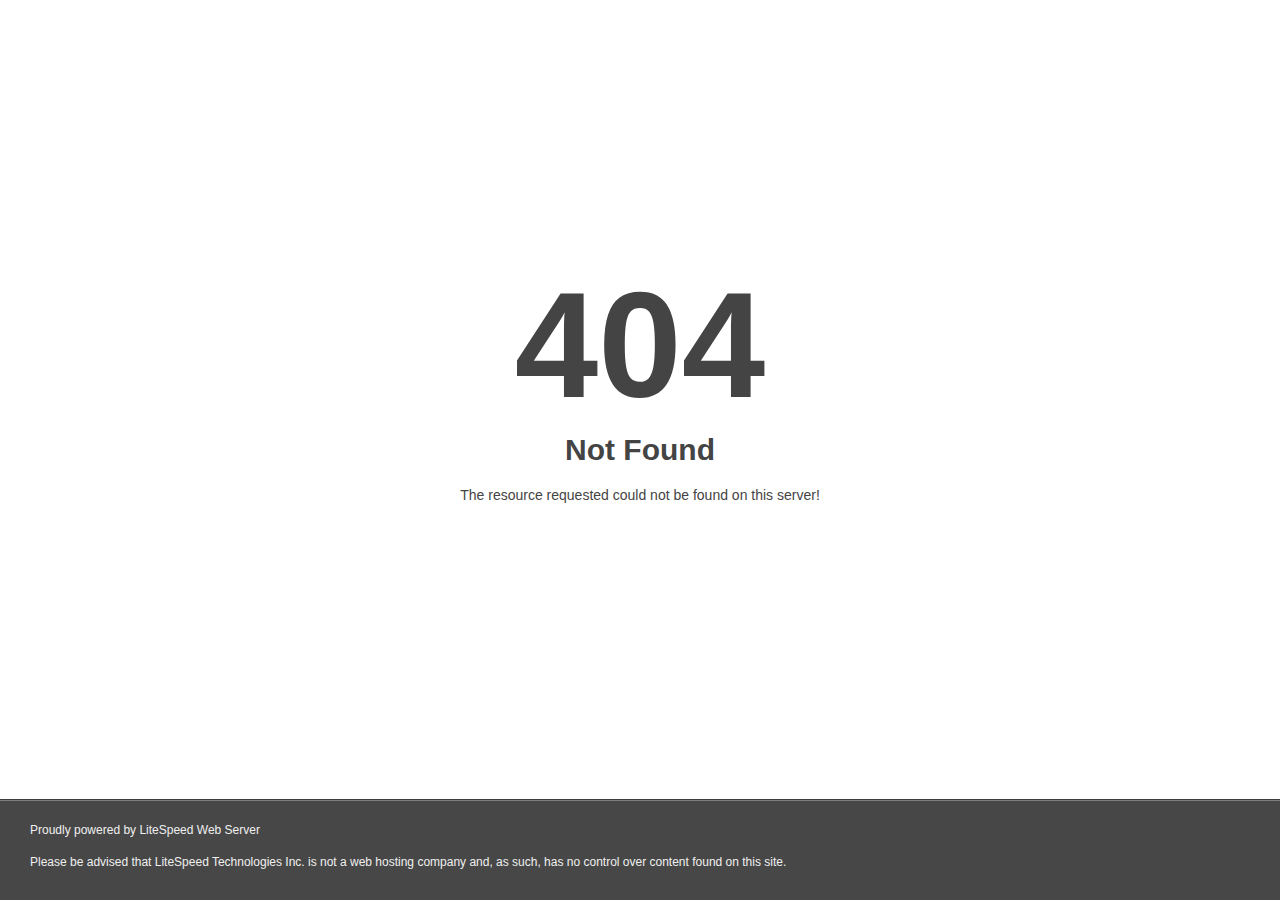
<file: about.html>
<!DOCTYPE html>
<html style="height:100%">
<head>
<meta name="viewport" content="width=device-width, initial-scale=1, shrink-to-fit=no" />
<title> 404 Not Found
</title><style>@media (prefers-color-scheme:dark){body{background-color:#000!important}}</style></head>
<body style="color: #444; margin:0;font: normal 14px/20px Arial, Helvetica, sans-serif; height:100%; background-color: #fff;">
<div style="height:auto; min-height:100%; ">     <div style="text-align: center; width:800px; margin-left: -400px; position:absolute; top: 30%; left:50%;">
        <h1 style="margin:0; font-size:150px; line-height:150px; font-weight:bold;">404</h1>
<h2 style="margin-top:20px;font-size: 30px;">Not Found
</h2>
<p>The resource requested could not be found on this server!</p>
</div></div><div style="color:#f0f0f0; font-size:12px;margin:auto;padding:0px 30px 0px 30px;position:relative;clear:both;height:100px;margin-top:-101px;background-color:#474747;border-top: 1px solid rgba(0,0,0,0.15);box-shadow: 0 1px 0 rgba(255, 255, 255, 0.3) inset;">
<br>Proudly powered by LiteSpeed Web Server<p>Please be advised that LiteSpeed Technologies Inc. is not a web hosting company and, as such, has no control over content found on this site.</p></div></body></html>
</file>
<file: assets/font/flaticon_mycollection.css>
/*!
*    ______ _       _   _
*    |  ____| |     | | (_)
*    | |__  | | __ _| |_ _  ___ ___  _ __
*    |  __| | |/ _` | __| |/ __/ _ \| '_ \
*    | |    | | (_| | |_| | (_| (_) | | | |
*    |_|    |_|\__,_|\__|_|\___\___/|_| |_|
*
*         https://www.flaticon.com
*/

@font-face {
    font-family: "flaticon_mycollection";
    src: url("flaticon_mycollection0e38.woff2?d55f86a22933602e196e1a23838b4151") format("woff2"),
url("flaticon_mycollection0e38.woff?d55f86a22933602e196e1a23838b4151") format("woff"),
url("flaticon_mycollection0e38.eot?d55f86a22933602e196e1a23838b4151#iefix") format("embedded-opentype"),
url("flaticon_mycollection0e38.ttf?d55f86a22933602e196e1a23838b4151") format("truetype"),
url("flaticon_mycollection0e38.svg?d55f86a22933602e196e1a23838b4151#flaticon_mycollection") format("svg")
}

i[class^="flaticon-"]:before, i[class*=" flaticon-"]:before {
    font-family: flaticon_mycollection !important;
    font-style: normal;
    font-weight: normal !important;
    font-variant: normal;
    text-transform: none;
    line-height: 1;
    -webkit-font-smoothing: antialiased;
    -moz-osx-font-smoothing: grayscale;
}

.flaticon-location:before {
    content: "\f101";
}
.flaticon-search:before {
    content: "\f102";
}
.flaticon-facebook:before {
    content: "\f103";
}
.flaticon-twitter:before {
    content: "\f104";
}
.flaticon-instagram:before {
    content: "\f105";
}
.flaticon-paper-plane:before {
    content: "\f106";
}
.flaticon-checked-data:before {
    content: "\f107";
}
.flaticon-calendar:before {
    content: "\f108";
}
.flaticon-comment:before {
    content: "\f109";
}
.flaticon-right-arrow:before {
    content: "\f10a";
}
.flaticon-pinterest:before {
    content: "\f10b";
}
.flaticon-iphone:before {
    content: "\f10c";
}
.flaticon-map-location:before {
    content: "\f10d";
}
.flaticon-mail-inbox-app:before {
    content: "\f10e";
}
.flaticon-share:before {
    content: "\f10f";
}
.flaticon-quotation-mark:before {
    content: "\f110";
}
.flaticon-plus:before {
    content: "\f111";
}
.flaticon-smart-phone:before {
    content: "\f112";
}
.flaticon-maintenance:before {
    content: "\f113";
}
.flaticon-consulting:before {
    content: "\f114";
}
.flaticon-helpdesk:before {
    content: "\f115";
}
.flaticon-programming:before {
    content: "\f116";
}
.flaticon-cursor:before {
    content: "\f117";
}
.flaticon-subscribe:before {
    content: "\f118";
}
.flaticon-team-building:before {
    content: "\f119";
}
.flaticon-communication:before {
    content: "\f11a";
}
.flaticon-photo:before {
    content: "\f11b";
}
.flaticon-send-mail:before {
    content: "\f11c";
}
.flaticon-mail:before {
    content: "\f11d";
}
.flaticon-security:before {
    content: "\f11e";
}
.flaticon-price-tag:before {
    content: "\f11f";
}
.flaticon-message:before {
    content: "\f120";
}
</file>
<file: assets/css/style.css>
/*-----------------------------------------------------------------------------------

    [Master Stylesheet]

    Project:    Websole
    
    Version:    1.0

-----------------------------------------------------------------------------------

    [Table of contents]
    
        01. header
        02. navbar
        03. btn
        04. hero-section
        05. get-a-quote
        06. heading
        07. shaps-img
        08. loading
        09. marquee
        10. presenting
        11. how-it-works
        12. video
        13. team-section
        14. accordion
        15. pricing-plans
        16. clients-section
        17. blog
        18. tag
        19. count-style
        20. footer
        21. widget-title
        22. all-rights
        23. scroll-percentage
        24. hero-section.for
        25. hero-section.two
        26. hero-section.three
        27. subscribe-text
        28. transition 

-----------------------------------------------------------------------------------*/


@import url('https://fonts.googleapis.com/css2?family=Inter:ital,opsz,wght@0,14..32,100..900;1,14..32,100..900&amp;display=swap');

:root {
    --bgcolor: #54fa80;
    --main-color : #6637ed ;
}
body,html {
    font-family: "Inter" ;
    overflow-x: hidden;
}
p
{
    font-size: 16px;
    line-height: 28px;
    color: #444;
    margin: 0;
    font-weight: 400; 
}
*{
    margin: 0;
    padding: 0;
}
a,h2,h3,h4,h5,h6{
    color: #000;
    margin: 0;
}
a{
    text-decoration: none;
    cursor: pointer;
}
h1{
  font-size: 60px;
}
h2{
    font-size: 60px;
}
h3{
    font-size: 26px;
}
h4{
    font-size: 24px;
}
h5{
    font-size: 20px;
}
h6{
    font-size: 18px;
}
img {
    max-width: 100%;
}
.gap {
    padding: 120px 0;
}
.no-top{
    padding-top: 0;
}
.no-bottom{
    padding-bottom: 0;
}
ul{
    padding: 0;
    margin: 0;
}
li{
    display: block;
}
figure {
    overflow: hidden;
}
hr {
    margin: 0;
} 
input[type=number]::-webkit-inner-spin-button {
  -webkit-appearance: none;
} 
/* 01. header */
.top-bar {
    display: flex;
    align-items: center;
    justify-content: space-between;
    background-color: #000;
    padding: 32px 70px;
    border-radius: 32px;
}
.top-bar ul {
    display: flex;
    align-items: center;
}
.top-bar a i svg {
    width: 30px;
    fill: #fff;
    height: auto;
}
.top-bar a i {
    margin-right: 10px;
    color: #fff;
    border-radius: 50%;
    color: #fff;
    font-size: 24px;
}
.top-bar a {
    font-size: 18px;
    color: #fff;
    display: flex;
    align-items: center;
}  
.top-bar a
.questions .btn span i {
    padding-right: 10px;
}
/* 02. navbar */
.overlay {
  position: fixed;
  top: 0;
  left: 0;
  width: 100vw;
  height: 100vh;
  background-color: rgba(0, 0, 0, 0.9);
  z-index: -1;
  opacity: 0;
  transition: 1s all;
} 
.navbar {
    display: flex;
    align-items: center;
    position: relative;
    justify-content: center;
    padding: 0;
}
.navbar-logo {
  color: #ff3f34;
  text-decoration: none;
  font-size: 25px;
  padding: 0px 20px;
}
.navbar-links {
  list-style-type: none;
  display: flex;
}
.navbar-links li:not(:last-child) {
    padding-right: 40px;
}
.navbar-links li a {
    display: block;
    text-decoration: none;
    color: #707070;
    transition: 0.4s all;
    padding-bottom: 10px;
    padding-top: 10px;
}
.navbar-links li.navbar-dropdown {
  position: relative;
}
.navbar-links li.navbar-dropdown:hover .sub-menu {
    visibility: visible;
    opacity: 1;
    transform: translatey(34px);
    z-index: 1111;
    b
}
.navbar-links li.navbar-dropdown .sub-menu {
    visibility: hidden;
    opacity: 0;
    position: absolute;
    top: 100%;
    transform: translatey(44px);
    left: 0;
    width: 230px;
    box-shadow: 0px 10px 10px 3px hsl(0deg 0% 0% / 16%);
    z-index: 111;
    transition: 0.4s all;
    display: block;
    border-radius: 30px;
    background-color: #000000;
    border-top-left-radius: 0;
    border-top-right-radius: 0;
    padding-bottom: 14px;
}
.navbar-links li.navbar-dropdown .sub-menu a {
    font-size: 16px;
    padding-left: 25px;
    padding-top: 15px;
    padding-bottom: 15px;
    font-weight: 700;
    border: 0;
    position: relative;
    text-transform: capitalize;
    color: #ffffff;
    /* background-color: #FFF; */
}
.navbar-links li.navbar-dropdown .sub-menu li a:hover {
    color: var(--bgcolor);
}
.navbar-links li.navbar-dropdown .sub-menu li {
    position: relative;
    padding: 0;
}
.navbar-links li.navbar-dropdown .sub-menu li:not(:last-child):before {
    content: "";
    z-index: 11;
    position: absolute;
    height: 1px;
    background-color: #6a6a6a;
    width: 75%;
    bottom: 0;
    left: 25px;
}
li.menu-item-children > a:before {
    content: "";
    background-image: url(../img/down-arrow.svg);
    background-repeat: no-repeat;
    position: absolute;
    top: 50%;
    transform: translateY(-50%);
    -webkit-transform: translateY(-50%);
    -moz-transform: translateY(-50%);
    -o-transform: translateY(-50%);
    right: 83px;
    width: 8px;
    height: 8px;
} 
.navbar-links li > a {
    border-bottom: 5px solid transparent;
    color: white;
    text-transform: capitalize;
    font-size: 16px;
    font-weight: 500;
}
li.sub-menu-item-children:after {
    content: "";
    position: absolute;
    width: 8px;
    height: 8px;
    z-index: 1;
    right: 31px;
    background-color: black;
    clip-path: polygon(68% 50%, 0 0, 0 100%);
    top: 44%;
}
.navbar-links li.navbar-dropdown .sub-menu li:hover .sub-menu {
    opacity: 1;
}
.navbar-links li.navbar-dropdown:hover .sub-menu .sub-menu {
    position: absolute;
    left: 100%;
    border-left: 3px solid var(--theme-colour);
    opacity: 0;
    top: 20%;
}
a.search-btn svg {
    width: 22px;
    height: auto;
    display: flex;
    fill: #fff;
}
.navbar-links li > a i {
    padding-right: 6px;
}
@media only screen and (max-width: 1920px) and (min-width: 1200px){
    #stickyHeader.slideUp {
        top: 0;
        z-index: 111111111;
        position: fixed;
        border-radius: 0;
        left: 0; 
        padding-bottom: 20px;
        padding-top: 20px; 
    }
    body.dark #stickyHeader.slideUp {
        background: #111;
    }
    body.light #stickyHeader.slideUp {
        background: #f6fafb;
    }
}
header {
    padding-top: 25px;
    position: absolute;
    z-index: 1;
    width: 100%;
}
.top-bar .logo img{
    max-width: 54%;
    width: 100%;
}
.top-bar ul li {
    padding-right: 50px;
}
.top-bar ul li a{
    color: white;
}
.top-bar ul li a:hover {
    color: var(--bgcolor);
}
/* 03. btn */
.btn {
    border: none;
    text-align: center;
    cursor: pointer;
    text-transform: capitalize;
    outline: none;
    position: relative;
    color: #fff;
    font-weight: 700;
    font-size: 16px;
    background-color: #000;
    padding: 18px 65px;
    border-radius: 15px;
 } 
.button {
    pointer-events: auto;
    cursor: pointer;
    background: #e7e7e7;
    border: none;
    padding: 1.5rem 3rem;
    margin: 0;
    font-family: inherit;
    font-size: inherit;
    position: relative;
    display: inline-block;
} 
.button::before,
.button::after {
    position: absolute;
    top: 0;
    left: 0;
    width: 100%;
    height: 100%;
}
.btn {  
    padding: 1rem 3.5rem;
    border: 1px solid #000;
    overflow: hidden;
    color: #fff;
} 
.btn span {
    display: block;
    position: relative;
} 
.btn > span {
    overflow: hidden;
}

.btn > span > span {
    overflow: hidden; 
}

.btn:hover > span > span {
    animation: MoveUpInitial 0.2s forwards, MoveUpEnd 0.2s forwards 0.2s;
    color: #000;
}

@keyframes MoveUpInitial {
    to {
        transform: translate3d(0,-105%,0);
    }
}

@keyframes MoveUpEnd {
    from {
        transform: translate3d(0,100%,0);
    }
    to {
        transform: translate3d(0,0,0);
    }
}  
.btn::before {
    content: '';
    background: #000;
    transition: transform 0.3s cubic-bezier(0.7, 0, 0.2, 1);
    transform-origin: 100% 50%;
} 
.btn:hover::before {
    transform: scale3d(0,1,1);
    transform-origin: 0% 50%;
}

.top-bar .btn {
    padding: 12px 26px;
}
header .btn:after {
    width: 136%;
}
 li.navbar-dropdown.menu-item-children {
    padding-right: 100px;
}
/* 4. hero-section */
.hero-section {
    position: relative;
    padding-top: 187px;
    overflow: hidden;
    background-color: var(--bgcolor);
    background-repeat: no-repeat;
    background-position: right;
    padding-bottom: 70px;
} 
.hero-text {
    position: relative;
    margin-top: 40px;
}
.hero-text {
    padding-bottom: 64px;
}

.hero-text p {
    font-size: 22px;
    color: #000;
    line-height: 36px;
}
.hero-text span {
    background-color: #fff;
    padding: 4px 20px;
    border-radius: 50px;
    font-weight: bold;
    text-transform: uppercase;
    margin-bottom: 16px;
    display: inline-block;
}
.hero-text img.heroimg {
    position: absolute;
    right: -25%;
    z-index: 1;
    bottom: -47%;
    width: 52%;
    height: auto;
}
.hero-text h2 {
    /* color: #fff; */
    padding-bottom: 26px;
    line-height: 90px;
    font-weight: bold;
    font-size: 85px;
}
.hero-text h2 span {
    color: var(--main-color);
}
.hero-text ul li {
    color: white;
    padding-bottom: 18px;
    display: flex;
    align-items: center;
    font-size: 18px;
}
.hero-text ul li img {
    width: 30px;
    height: 30px;
    display: flex;
    border-radius: 50%;
    background-color: #ffffff30;
    margin-right: 17px;
    padding: 7px;
} 
.listing {
    justify-content: space-between;
    width: 89%;
}
.hero-text > img {
    margin-left: auto;
    display: block;
    height: 263px;
    margin-top: 30px;
}
.review {
    display: flex;
    align-items: center;
}
.review h6 {
    font-weight: bold;
    padding-left: 8px;
}
.review ul {
    display: flex;
    /* margin-left: 20px; */
}
.review img {
    margin: 0px 30px;
} 
.review ul li {
    padding-right: 4px;
}
/* 5. get-a-quote */ 
form#contact-form h3 {
    font-size: 40px;
    font-weight: bold;
    line-height: 46px;
    padding-bottom: 6px;
}
.get-a-quote h6 {
    color: #000000;
    font-size: 16px;
    font-weight: 400;
    padding-bottom: 30px;
}
.get-a-quote {
    z-index: 11;
    /* margin-bottom: 40px; */
    background-color: white;
    padding: 40px;
    border-radius: 20px;
    position: relative;
    box-shadow: 0px 30px 50px 0px rgb(0 0 0 / 55%); 
    width: 94%;
    margin-left: auto;
}
.get-a-quote input[type="text"],.get-a-quote input[type="email"], .get-a-quote input[type="number"] {
    width: 100%;
    height: 60px;
    border: 0;
    outline: 0;
    margin-bottom: 20px;
    color: #444;
    font-size: 16px;
    background-color: #fafafa;
    border: 1px solid #cdcdcd;
    border-radius: 18px;
    padding-left: 20px;
}
.get-a-quote input:focus {
    border-color: var(--bgcolor);
}
.get-a-quote p {
    font-weight: 600;
    padding-bottom: 10px;
    color: #000;
}
.radio-button {
    margin-right: 15px;
    font-size: 16px;
    font-weight: 600;
    align-items: center;
    display: flex;
    margin-bottom: 25px;
}
.radio-button label {
    padding-left: 10px;
}
.radio-button input{
    width: 22px;
    height: 22px;
    background-color: #ebebeb !important;
    border: 0 !important;
}
.group-img{
    position: relative;
}
.group-img svg {
    position: absolute;
    right: 0;
    width: 22px;
    height: auto;
    top: 21px;
}
.get-a-quote img { 
    position: absolute;
    right: 34px;
    animation: top-bottom 2s infinite;
}
.get-a-quote .btn {
    width: 100%;
}
/* 06. heading */
.heading {
    text-align: center;
    width: 72%;
    margin: auto;
    margin-bottom: 40px;
}
.heading h2 {
    font-size: 70px;
    padding-top: 20px;
    font-weight: bold;
}
.heading span {
    font-weight: 500; 
    font-size: 18px;
    background-color: var(--main-color);
    padding: 5px 20px;
    display: inline-block;
    border-radius: 50px;
    color: #FFF;
}
.heading h5 {
    padding-top: 20px;
    font-weight: bold;
    font-size: 35px;
}
/* 07. shaps-img */
ul.shaps-img li {
    position: absolute;
}
ul.shaps-img li:nth-child(1) {
    top: 20%;
    left: 11%;
    animation: 8s rotate infinite ;
}
ul.shaps-img li:nth-child(2) {
    top: 52%;
    left: 8%;
    animation: 10s toptop infinite;
}
ul.shaps-img li:nth-child(3) {
    bottom: 23%;
    left: 4%;
    animation: 10s toptop infinite ;
}
ul.shaps-img li:nth-child(4) {
    bottom: 16%;
    left: 50%;
    animation: 10s rotate infinite ;
}
ul.shaps-img li:nth-child(5) {
    bottom: 3%;
    right: 4%;
    animation: 10s leftleft infinite ;
}

/* 08. loading */

 .loading-text {
  font-size: 5vw;
  line-height: 64px;
  letter-spacing: 10px;
  margin-bottom: 32px;
  display: flex;
  justify-content: space-evenly;
}
.loading-text span {
  -webkit-animation: moveLetters 2.4s infinite ease-in-out;
          animation: moveLetters 2.4s infinite ease-in-out;
  transform: translatex(0);
  position: relative;
  display: inline-block;
  opacity: 0;
  color: #000;
  text-shadow: 0px 2px 10px rgba(46, 74, 81, 0.3);
}

.loading-text span:nth-child(1) {
  -webkit-animation-delay: 0.1s;
          animation-delay: 0.1s;
}

.loading-text span:nth-child(2) {
  -webkit-animation-delay: 0.2s;
          animation-delay: 0.2s;
}

.loading-text span:nth-child(3) {
  -webkit-animation-delay: 0.3s;
          animation-delay: 0.3s;
}

.loading-text span:nth-child(4) {
  -webkit-animation-delay: 0.4s;
          animation-delay: 0.4s;
}

.loading-text span:nth-child(5) {
  -webkit-animation-delay: 0.5s;
          animation-delay: 0.5s;
}

.loading-text span:nth-child(6) {
  -webkit-animation-delay: 0.6s;
          animation-delay: 0.6s;
}

.loading-text span:nth-child(7) {
  -webkit-animation-delay: 0.7s;
          animation-delay: 0.7s;
}
@keyframes moveLetters {
  0% {
    transform: translateX(-15vw);
    opacity: 0;
  }
  33.3%, 66% {
    transform: translateX(0);
    opacity: 1;
  }
  100% {
    transform: translateX(15vw);
    opacity: 0;
  }
}
.preloader {
    width: 100%;
    height: 100%;
    display: flex;
    flex-wrap: wrap;
    align-items: center;
    justify-content: center;
    position: fixed;
    z-index: 999999999999999999;
    right: 0;
    background-color: var(--bgcolor);
    top: 0;
    transition-duration: 1s;
    -webkit-transition-duration: 1s;
    transition-timing-function: cubic-bezier(0.86, 0, 0.09, 1);
    -webkit-transition-timing-function: cubic-bezier(0.86, 0, 0.09, 1);
}
.preloader {
    top: 0%;
}
.page-loaded .preloader {
    top: -100%;
}  
footer {
    background-repeat: no-repeat; 
} 
/* 09. marquee */
.marquee-icon,
 .marquee-box-one {
    overflow: hidden;
    position: relative;
    display: flex;
    align-items: center;
 }  
.marquee-content-one {
    display: flex;
    gap: 25px;
    padding-left: 20px;
    animation: scroll-one 30s linear infinite;
}
.marquee-content {
    animation: scroll-one 15s linear infinite;
}
.marquee-content-two {
    display: flex;
    gap: 25px;
    padding-left: 20px;
    animation: scroll-one 38s linear infinite;
}
@keyframes scroll-one {
    0% {
        transform: translateX(0);
    }

    100% {
        transform: translateX(-100%);
    }
}

@keyframes scroll-two {
    0% {
        transform: translateX(-100%);
    }

    100% {
        transform: translateX(0);
    }
}
.marquee-three {
    margin-top: 20px;
    padding-left: 0;
} 
.marquee-three,
.marquee-two{
    position: relative;
}
.marquee-two:before,
.marquee-three:before {
    content: "";
    width: 23%;
    height: 100%;
    top: 0;
    left: 0;
    position: absolute;
    background: linear-gradient(270deg, rgba(66, 201, 250, 0) 0%, hsl(0deg 0% 0%) 100%);
    position: absolute;
    z-index: 11;
}
.marquee-two:after,
.marquee-three:after {
    content: "";
    width: 23%;
    height: 100%;
    top: 0;
    right: 0;
    position: absolute;
    background: linear-gradient(90deg, rgba(66, 201, 250, 0) 0%, hsl(0deg 0% 0%) 100%);
    position: absolute;
    z-index: 11;
}
.marquee-content {
    display: flex;
} 
.marquee {
    display: flex;
    overflow: hidden;
    position: relative; 
} 
.marquee-item {
    width: 100%;
    margin-left: 40px;
} 
.marquee:before {
    content: "";
    width: 250px;
    height: 100%;
    top: 0;
    left: 0;
    position: absolute;
    background: linear-gradient(270deg, rgba(66, 201, 250, 0) 0%, hsl(0deg 0% 100%) 100%);
    z-index: 1111;
}
.marquee:after {
    content: "";
    width: 250px;
    height: 100%;
     top: 0;
    right: 0;
    position: absolute;
     background: linear-gradient(90deg, rgba(66, 201, 250, 0) 0%, hsl(0deg 0% 100%) 100%);
}
.marquee img {
	width: 250px !important;
	max-width: max-content;
	height: 100px;
	object-fit: cover;
}
.marquee-text {
    text-align: center;
    padding-top: 60px;
}
.marquee-text p {
    font-size: 18px;
}
/* 10. presenting */
.presenting {
    display: flex;
    /* align-items: center; */
    margin-top: 40px;
    width: 97%;
} 
.presenting i {
    width: 124px;
    height: 124px;
    background-color: var(--bgcolor);
    border-radius: 50%;
    margin-right: 26px;
    display: flex;
    align-items: center;
    justify-content: center;
    font-size: 74px;
    border: 1px solid #7e8f83;
    outline: 8px solid var(--bgcolor);
    position: relative;
    z-index: 111;
} 
.presenting:hover i:before {
    z-index: 11;
    color: #fff;
}
.presenting i:after {
    content: "";
    width: 124px;
    height: 124px;
    position: absolute; 
    border-radius: 50%;
    border: 1px solid #444;
}
.presenting:hover i:after {
    border: 70px solid #444;
}
.presenting h3 {
    font-weight: bold;
    padding-bottom: 7px;
} 
.presenting p {
    font-size: 16px;
    border-bottom: 3px solid #e6e6e6;
    padding-bottom: 58px;
    margin-bottom: 28px;
}
/* 11. how-it-works  */ 
.how-it-works {
    background-color: #f4f4f7;
    background-size: cover;
}
.heading.two {
    width: 100%;
    text-align: left;
    margin-bottom: 24px;
} 
.heading.two p {
    width: 78%;
    padding-top: 18px;
}
ul.chek li {
    padding-bottom: 12px;
    font-size: 18px;
} 
ul.chek li img {
    margin-right: 12px;
    width: auto;
    height: auto;
}
.how-do-stap {
    text-align: center;
    position: relative;
    background-color: #fff;
    padding: 50px 24px;
    border-radius: 28px;
} 
.how-do-stap span {
    position: absolute;
    left: 10px;
    top: 10px;
    background-color: var(--bgcolor);
    width: 42px;
    height: 42px;
    display: flex;
    align-items: center;
    justify-content: center;
    font-size: 20px;
    border-radius: 50%;
} 
.how-do-stap h4 {
    color: #444;
    font-weight: bold;
    font-size: 18px;
    line-height: 26px;
    padding-top: 10px;
} 
.how-do-stap i {
    font-size: 98px;
    padding-bottom: 0;
    transition: all .4s;
    line-height: 10px;
}
.how-do-stap.two {
    margin-top: 24px;
    background-color: var(--main-color);
} 
.how-do-stap.two i,.how-do-stap.two h4 {
    color: #fff;
}
.how-do-stap.three {
    margin-top: 60px;
    background-color: #000;
    margin-bottom: 25px;
} 
.how-do-stap.three i,.how-do-stap.three h4 {
    color: #fff;
}
/* 12. video */
.video {
    position: relative;
    right: 0;
    text-align: center;
}
a.video-pop:hover i {
    color: #000;
    background-color: #fff;
}
.video img {
    border-radius: 30px;
}
.video i {
    position: absolute;
    animation: shadow-pulse 1s infinite;
    width: 94px;
    height: 94px;
    display: flex;
    align-items: center;
    justify-content: center;
    border-radius: 50%;
    border: #fff 1px solid;
    transform: translate(-50%, -50%);
    top: 50%;
    left: 50%;
    /* margin: 10px; */
    /* outline: solid 1px #fff; */
    color: #fff;
    font-size: 20px;
}
@keyframes shadow-pulse{
    0% {
        box-shadow: 0 0 0 0px rgb(255 255 255);
    }
    100% {
        box-shadow: 0 0 0 35px rgba(0, 0, 0, 0);
    }
}
@keyframes top-bottom {
    0%, 100%, 20%, 50%, 80% {
        -webkit-transform: translateY(0);
        -ms-transform: translateY(0);
        transform: translateY(0);
    }

    40% {
        -webkit-transform: translateY(-8px);
        -ms-transform: translateY(-8px);
        transform: translateY(-8px);
    }
    60% {
        -webkit-transform: translateY(-4px);
        -ms-transform: translateY(-4px);
        transform: translateY(-4px);
    }
}
@keyframes toptop {
    0%  { 
        transform: translateY(0);
    } 
    50% { 
        transform: translateY(20px);
    }
    100% { 
        transform: translateY(0px);
    }
} 
@keyframes leftleft {
    0%  { 
        transform: translatex(0);
    } 
    50% { 
        transform: translatex(20px);
    }
    100% { 
        transform: translatex(0px);
    }
} 
@keyframes rotate {
    0%  { 
        transform: rotate(0deg);
    } 
    50% { 
        transform: rotate(360deg);
    }
    100% { 
        transform: rotate(0deg);
    }
}
/* 13. team-section */
.team-section {
    background-color: var(--main-color);
    position: relative;
}
.team-section .heading h2,.team-section .heading span,.team-section .heading p {
    color: #fff;
}
.team-section .heading span {
    border: 1px solid #fff;
}
.team-section .heading p {
    width: 90%;
    padding-top: 10px;
    margin: auto;
} 
.team img {
    border-radius: 50%;
    border: 9px solid #fff;
} 
.team {
    position: relative;
    padding-bottom: 20px;
    text-align: center;
} 
.team:before {
    content: "";
    position: absolute;
    width: 100%;
    height: 74%;
    background-color: #855ff1;
    right: 0;
    bottom: 0;
    border-radius: 30px;
} 
.team:after {
    content: "";
    position: absolute;
    width: 100%;
    height: 0%;
    background-color: #fff;
    right: 0;
    bottom: 0;
    border-radius: 30px;
} 
.team:hover:after {
    height: 74%;
} 
.team figure {
    position: relative;
    margin-bottom: 30px;
    z-index: 22;
} 
.team span {
    position: relative;
    color: #fff;
    font-size: 18px;
    z-index: 22;
} 
.team h4 {
    color: #fff;
    position: relative;
    font-size: 28px;
    padding-top: 8px;
    font-weight: bold;
    z-index: 10;
} 
.team > a {
    position: relative;
    color: #fff;
    font-size: 18px;
    border: 1px solid #fff;
    display: flex;
    padding: 16px;
    width: 90%;
    margin: auto;
    border-radius: 20px;
    margin-top: 28px;
    align-items: center;
    justify-content: center;
    z-index: 10;
} 
.team > a i {
    font-size: 28px;
    padding-right: 10px;
}
.team:hover span,.team:hover a,.team:hover h4 {
    color: #000;
}
.team:hover a {
    border: 1px solid #bfbfbf; 
}
.how-do-stap i {
    display: block;
}
.how-do-stap:hover i {
    animation: top-bottom 1s infinite;
}
.expert{
    text-align: center;
    position: relative;
}
.expert-icon {
    position: absolute;
    top: 44%;
    z-index: 1111;
    left: 16%;
}
.icon-share li {
    display: block;
} 
.icon-share a:hover i {
    /* color: #fff; */
    transform: rotate(360deg);
    /* box-shadow: none; */
}   
.expert-icon > i {
    color: #a5a5a5;
    background: #fafafa;
    height: 80px;
    width: 80px;
    display: flex;
    justify-content: center;
    align-items: center;
    border-radius: 53px;
    font-size: 30px;
    transition:0.5s ease-in-out;
}
.expert-icon a i {
     width: 70px;
    height: 70px;
    display: flex;
    font-size: 24px;
    align-items: center;
    justify-content: center;
    border-radius: 50%;
    background-color: #fff;
}
.expert-icon li {
    margin-top: 4px;
} 
.team:hover .expert-icon a i {
    background-color: var(--bgcolor);
}
.team:hover .expert-icon ul.icon-share{
    opacity: 1;
    visibility: visible;
    top: -125px;
}
.expert-icon a {
    text-decoration: none;
    font-size: 25px;
}
ul.icon-share {
    position: absolute;
    top: -65px;
    left: 4px;
    opacity: 0;
    visibility: hidden;
    transition: 0.5s ease-in-out;
}  
.icon-share li i {
    width: 56px;
    height: 56px;
}
.center.review {
    justify-content: center;
    margin-top: 60px;
}  
.center.review h6, .center.review li i {
    color: #fff;
}  
.team-section ul.shaps-img li:nth-child(1) {
    left: 69%;
    top: 24%;
    animation: 8s leftleft infinite;
} .team-section ul.shaps-img li:nth-child(2) {
    top: 24%;
    left: 4%;
    animation: 10s inherit;
    animation: 20s rotate infinite;
} 
/* 14. accordion */
.accordion-section .heading.two {
    width: 87%;
    text-align: left;
    margin-bottom: 24px;
    margin-left: 0;
}
.accordion-section {
    position: relative;
} 
.accordion-section ul.shaps-img li:nth-child(1) {
    left: 72%;
    animation: 8s toptop infinite;
}
.accordion-item.active .icon:after {
  width: 0;
}
.accordion {
    width: 99%;
    border: 1px solid #d1d1d1;
    padding: 24px 40px;
    border-radius: 30px;
    margin-top: 33px;
}
.accordion-item{
    border: 0;
}
.accordion-item:last-of-type .title {
    border: 0;
}
.accordion-item.active .icon:before {
    background: #000;
}
.accordion-img figure.accordion-img-two {
    background-color: var(--common-colour);
    margin-top: -156px;
    width: fit-content;
    margin-left: 130px;
}
.accordion-item .heading {
    width: 100%;
    display: block;
    text-transform: capitalize;
    text-decoration: none;
    color: #000000;
    font-weight: 700;
    font-size: 20px;
    position: relative;
    transition: 0.3s ease-in-out;
    /* padding-bottom: 12px; */
    margin-bottom: 0;
}
.accordion-item .icon {
    display: block;
    position: absolute;
    top: 50%;
    width: 0;
    height: 0;
    transform: translateY(-50%);
    right: 10px;
    /* background-color: transparent; */
}
.accordion-item.active .title {
    color: #000;
    background-color: #ffffff;
    border: 0;
    padding-bottom: 0;
}
.accordion-item .icon:before, .accordion-item .icon:after {
    content: "";
    width: 20px;
    height: 1px;
    background: #000000;
    position: absolute;
    left: 50%;
    top: 50%;
    transition: 0.3s ease-in-out;
    transform: translate(-50%, -50%);
} 
.accordion-item .icon:after {
  transform: translate(-50%, -50%) rotate(90deg);
  z-index: -1;
}
.accordion-item .content {
  display: none;
}
.content p{
    font-size: 16px;
    font-weight: 500;
    color: #000000;
}
.title {
    text-align: start;
    padding: 25px;
    padding-right: 0;
    color: black;
    font-size: 24px;
    background-color: #fff;
    padding-left: 0;
    font-weight: 700;
    border-bottom: 1px solid #d1d1d1;
}
.accordion-item.active .title {
    /* color: var(--common-colour); */
    padding-bottom: 15px;
}
.accordion-item.active {
    background-color: #fff;
    border: 0;
    border-bottom: 1px solid var(--bgcolor);
    border-radius: 0;
}
.content {
    margin-bottom: 20px;
    padding: 12px 0px;
    padding-top: 0px;
    background-color: #24243500;
    border: 0;
} 
.accordion-item {
    background-color: transparent;
} 
.accordion-img {
    position: relative;
}
.accordion-item:last-of-type {
     border: 0 !important;
}
.accordion-item:first-of-type {
    border-top: 0;
}
.accordion-img img.dots {
    top: auto;
    z-index: -0;
    right: -5%;
    bottom: 0;
}
.accordion-contact {
    background-color: var(--bgcolor);
    padding: 20px;
    border-radius: 30px;
    padding-bottom: 16px;
    padding-top: 56px;
    position: relative;
    z-index: 11;
} 
.accordion-contact .btn {
    width: 100%;
    margin-top: 16px;
} 
.accordion-contact h4 {
    font-size: 18px;
    padding-bottom: 16px;
    padding-left: 32px;
    font-weight: bold;
}
.accordion-contact h4:hover a {
    color: var(--main-color);
}
.accordion-img img {
    width: 100%;
    border-radius: 20px;
    margin-top: 30px;
    position: relative;
    z-index: 11;
} 
.team > a:hover {
    background-color: var(--bgcolor);
    border: 1px solid var(--bgcolor); 
}
/* 15. pricing-plans */
.pricing-plans {
    background-color: #ffffff;
    padding: 24px 34px; 
    border-radius: 20px; 
}
.pricing-plans span {
    color: #000000;
    font-weight: 500;
    padding-bottom: 4px;
    display: block;
    font-size: 18px;
    font-weight: bold;
}
.pricing-plans h5 {
    font-size: 60px; 
}
.pricing-plans h5 {
    font-size: 60px; 
    color: #000000;
}
.pricing-plans sub {
    bottom: 0;
    font-size: 16px;
}
.pricing-plans-text { 
    padding-top: 0; 
    position: relative;
}
.pricing-plans-text i {
    width: 74px; 
    height: 90px;
    display: flex;
    border-radius: 30%;
    background-color: var(--bgcolor);
    align-items: center;
    justify-content: center; 
    position: absolute;
    right: 5%;
    top: -20%;
    font-size: 40px;
} 
.pricing-plans-text:hover i {
    animation: top-bottom 2s infinite;
}
.pricing-plans-text img {
    height: 60px;
}
.pricing-plans-text .hero-text ul li{
    color: #444;
}
.pricing-plans-text .hero-text ul li img {
    background-color: #e6eeff;
}
.pricing-plans-text .btn { 
    width: 100%;
} 
.pricing-plans-text i svg {
    width: 50px;
    height: auto;
} 
.pricing {
    padding: 10px;
    background-color: #f4f4f7;
    border-radius: 20px;
} 
.pricing-plans-text p {
    padding-top: 34px;
    width: 84%;
    margin: auto;
    font-size: 16px;
} 
.pricing-plans-text ul {
    width: 84%;
    margin: auto;
    margin-top: 20px;
    margin-bottom: 30px; 
} 
.pricing-plans-text ul.chek li {
    font-size: 16px;
}
.pricing:hover {
    background-color: var(--bgcolor);
}
.pricing:hover ul.chek li img {
    filter: brightness(0);
}
/* 16. clients-section */
.clients-section {
    background-color: #000;
} 
.clients-section .heading h2 {
    width: 100%;
    color: #fff;
}
.clients-section .heading {
    width: 100%;
}
.clients-img img {
    border-radius: 50%;
    border: 1px solid var(--bgcolor);
    margin-right: 24px;
} 
.clients-img {
    display: flex;
    align-items: center;
} 
ul.star {
    display: flex;
    font-size: 14px; 
    gap: 4px;
} 
.clients-img i {
    color: #565656;
    font-size: 20px;
} 
.clients-img ul.star i {
    color: var(--bgcolor);
    font-size: 12px;
} 
.clients-img h3 {
    color: #fff;
    font-size: 24px;
    margin-right: 20px;
    padding-bottom: 10px;
} 
.clients {
    width: 650px;
    background-color: #303034;
    padding: 40px;
    border-radius: 25px;
} 
.clients p {
    padding-top: 20px;
    color: #fff;
} 
.clients-section {
    position: relative;
}
.clients-section ul.shaps-img li:nth-child(1) {
    z-index: 111;
    top: 15%;
    animation: top-bottom 2s infinite;
} 
.clients-section ul.shaps-img li:nth-child(2) {
    top: 18%;
    left: auto;
    right: 10%;
    animation: 22s rotate infinite;
}
.section-client {
    position: relative;
}  
.section-client ul.shaps-img li:nth-child(2) {
    top: -20%;
 }
 .section-client ul.shaps-img li:nth-child(2) {
    top: -20%;
 }
 .section-client ul.shaps-img li:nth-child(1) {
    top: 68%;
    left: 89%;
    animation: 8s rotate infinite;
}
/* 17. blog */
.blog img {
    width: 100%;
    border-radius: 25px;
    transform: scale(1.1);
}
.blog figure {
    border-radius: 25px;
}
#blog {
    position: relative;
}
#blog ul.shaps-img li:nth-child(1) {
    animation: 20s leftleft infinite;
    left: 2%;
}
.blog > a {
    color: #000;
    font-size: 30px;
    font-weight: bold;
    line-height: 40px;
    padding-top: 10px;
    display: block;
    padding-bottom: 10px;
}
.blog {
    position: relative;
    z-index: 11;
}
.blog-img {
    position: relative;
}
.blog-img .tag {
    position: absolute;
    bottom: 10px;
    left: 10px;
}
/* 18. tag */
.tag > span {
    background-color: var(--main-color);
    display: inline-block;
    padding: 4px 22px;
    border-radius: 30px;
    font-weight: bold;
    color: #fff;
} 
.tag > a {
    background-color: var(--bgcolor);
    padding: 4px 24px;
    border-radius: 40px;
    font-size: 16px;
    display: block;
    margin-top: 10px;
    font-weight: bold;
} 
.tag a:hover {
    color: #ffffff !important;
}
.tag > a span {
    padding-left: 20px;
} 
.tag > a span i {
    padding-right: 10px;
}
.blog a:hover {
    color: var(--bgcolor);
}
.blog p {
    width: 90%;
}
.blog:hover img {
    transform: scale(1.0);
}
/* 19. count-style */
.count-style {
    padding: 50px 85px;
    background-color: var(--bgcolor);
    border-radius: 30px;
    text-align: center;
    padding-bottom: 60px;
    z-index: 11;
    position: relative;
} 
.count-style h2 {
    font-weight: bold;
    font-size: 100px;
} 
.count-style h2 sup {
    font-size: 58px;
} 
.count-style h4 {
    font-size: 26px;
    font-weight: bold;
    padding-bottom: 20px;
    padding-top: 4px;
}
.count-style.two {
    background-color: #000;
}
.count-style.two h2 {
    color: var(--bgcolor);
}
.count-style.two p,.count-style.two h4 {
    color: #fff;
}
.count-style:hover {
    transform: translateY(20px);
}
/* 20. footer */
.footer-try {
    display: flex;
    align-items: center;
    justify-content: space-between;
    padding-bottom: 100px;
}
footer {
    position: relative;
}
.footer-try > div {
    width: 65%;
}

.footer-try h2 {
    color: #fff;
    font-size: 65px;
    font-weight: bold;
} 
.footer-try p {
    color: #fff;
    padding-top: 10px;
} 
.footer-logo p {
    color: #fff;
    width: 90%;
    padding-top: 30px;
    padding-bottom: 40px;
} 
ul.social-media a i {
    color: #fff;
    font-size: 23px;
} 
ul.social-media {
    display: flex;
    gap: 25px;
}
ul.social-media a:hover i {
    color: var(--bgcolor);
}
/* 21. widget-title */
.widget-title h3 {
    font-size: 26px;
    font-weight: bold;
    color: #fff;
    padding-bottom: 30px;
} 
.widget-title ul {
    display: flex;
    justify-content: space-between;
    flex-wrap: wrap;
    row-gap: 22px;
} 
.widget-title ul li {
    width: 50%;
} 
.widget-title ul li a {
    color: #fff;
} 
.widget-title ul li a:hover {
    color: var(--bgcolor);
}
.widget-title ul li i {
    color: #b6a0f2;
    padding-right: 12px;
} 
.get-in-touch  i {
    width: 56px;
    height: 56px;
    border: 1px solid #fff;
    display: flex;
    align-items: center;
    justify-content: center;
    border-radius: 50%;
    margin-right: 20px;
    color: #fff;
    font-size: 24px;
} 
.get-in-touch.mb-0 span {
    padding-top: 0 !important;
}
.get-in-touch {
    display: flex;
    margin-bottom: 20px;
    align-items: center;
}
.get-in-touch:hover i {
    background-color: #fff;
    color: #000;
}
.get-in-touch span {
    color: #fff;
    padding-bottom: 4px;
    display: block;
    font-size: 18px;
} 
.get-in-touch h6 a {
    color: #fff;
}
.get-in-touch h6 a:hover {
    color: var(--bgcolor);
}
footer {
    padding-bottom: 40px !important;
} 
/* 22. all-rights */
.all-rights {
    display: flex;
    justify-content: space-between;
    margin-top: 80px;
    align-items: center;
}
 .all-rights ul.star {
    color: #fff;
}  
.all-rights .review h6 {
    color: #fff;
} 
.all-rights p {
    color: #fff;
    font-size: 18px;
} 
footer ul.shaps-img li:nth-child(2) {
    top: 42%;
    left: 6%;
    animation: top-bottom 2s infinite;
} 
footer ul.shaps-img li:nth-child(1) {
    top: 9%;
 }
footer ul.shaps-img li:nth-child(3) {
    bottom: 54%;
    left: 87%;
    animation: 10s toptop infinite;
}

/* 23. scroll-percentage */
#scroll-percentage {
  position: absolute;
  box-shadow: 0px 0px 20px 0px rgba(184, 184, 184, 0.75);
  height: 60px;
  width: 60px;
  background-color: var(--bgcolor);
  border-radius: 50%;
  position: fixed;
  bottom: 30px;
  right: 30px;
  transform: scale(0);
  display: grid;
  place-items: center;
  cursor: pointer;
  visibility: hidden;
  opacity: 0;
  transition: all 0.3s;
  z-index: 1011;
}
@media (max-width: 1400px) {
  #scroll-percentage {
    width: 50px;
    height: 50px;
  }
}
@media (max-width: 992px) {
  #scroll-percentage {
    right: 10px;
  }
}

#scroll-percentage.active {
  bottom: 30px;
  transform: scale(1);
  opacity: 1;
  visibility: visible;
  animation: 500ms ease-in-out 0s normal none 1 running scrollToTop;
  transition: 0.3s;
}
@media (max-width: 1400px) {
  #scroll-percentage.active {
    bottom: 20px;
  }
}

#scroll-percentage-value {
  height: calc(100% - 6px);
  width: calc(100% - 6px);
  background-color: #ffffff;
  color: #000;
  border-radius: 50%;
  display: grid;
  place-items: center;
  font-size: 14px;
  font-weight: 600;
}

#scroll-percentage-value i {
  font-size: 20px;
}

@keyframes scrollToTop {
  0% {
    transform: translate3d(0, 80%, 0);
    visibility: visible;
  }
  to {
    transform: translateZ(0);
  }
}
@keyframes wobble-vertical {
  16.65% {
    transform: translateY(8px);
  }
  33.3% {
    transform: translateY(-6px);
  }
  49.95% {
    transform: translateY(4px);
  }
  66.6% {
    transform: translateY(-2px);
  }
  83.25% {
    transform: translateY(1px);
  }
  100% {
    transform: translateY(0);
  }
}
/* 24. hero-section.for */

.hs-responsive-embed-youtube iframe {
    width: 100%;
    height: 624px;
    margin-top: 70px;
    border-radius: 30px;
    border: 7px solid #000;
} 
.hero-section.for {
    text-align: center;
    background-position: top;
    background-size: auto;
    padding-bottom: 0;
    margin-bottom: 0;
    padding-top: 236px;
    background-size: 2392px;
    background-color: #fff;
}
.hero-section.for .listing {
    justify-content: space-between;
    width: 100%;
    justify-content: center;
}
.hero-section.for .hero-text,
.hero-section.two .hero-text {
    text-align: center;
    justify-content: center;
    width: 87%;
    margin: auto;
    padding-bottom: 30px;
}
.hero-section.for ul.shaps-img li:nth-child(4) {
    bottom: 49%;
    left: 27%;
}
.hero-section.for  ul.shaps-img li:nth-child(5) {
    bottom: 49%;
    right: 4%;
    animation: 10s leftleft infinite;
}
/* 25. hero-section.two */
.hero-section.two .review img {
    margin-left: 0;
}
.hero-section.two {
    text-align: center;
    margin: auto;
    padding-top: 230px;
}
.hero-section.two .review {
    margin-top: 60px;
    justify-content: center;
}
.hero-section.two p {
    text-align: center;
    margin: auto;
}
.hero-section.two ul.shaps-img li:nth-child(4) {
    bottom: 16%;
    left: 31%;
} 
.hero-section.two .listing {
     margin: auto;
} 
/* 26. hero-section.three */
.hero-section.three {
    text-align: center;
}

.hero-section.three .listing {
    margin: auto;
} 
.hero-section.three .hero-text {
    width: 90%;
    margin: auto;
    text-align: center;
}
.hero-section.three {
     padding-top: 230px;
 }
.hero-section.three ul.shaps-img li:nth-child(4) {
    bottom: 28%;
    left: 27%;
    animation: 10s rotate infinite;
}
/* 27. subscribe-text */
.subscribe-text #subscribe-form .btn {
    border-color: var(--bgcolor);
    color: #000;
}
.subscribe-text {
    display: flex;
    padding: 30px;
    background-color: #fff;
    border-radius: 20px;
    margin-top: 20px;
    text-align: left;
    align-items: center;
    z-index: 1;
    position: relative;
}
.subscribe-text  #subscribe-form {
    position: relative;
} 
.subscribe-text #subscribe-form .btn {
    right: 0;
    position: absolute;
    top: 53%;
    transform: translate(-4%, -54%);
    padding: 16px 25px;
} 
.subscribe-text #subscribe-form input {
    width: 700px;
    height: 73px;
    padding-left: 20px;
    border-radius: 20px;
    border: 0;
    outline: none;
    background-color: #fafafa;
    border: 3px solid #cdcdcd;
}
.subscribe-text h3 {
    font-size: 30px;
    font-weight: bold;
}
.subscribe-text #subscribe-form .btn::before {
    background-color: var(--bgcolor);
    border-color: var(--bgcolor);
}
.subscribe-text > div {
    margin-right: auto;
    margin-left: 30px;
}
.hero-section.three {
    background-size: cover;
}


/* 28. transition */ 
.get-in-touch i,ul.social-media a i,a.video-pop i,
.icon-share li i,.accordion-contact h4 a,.pricing,.tag > a,.blog a,.blog img,.count-style,.how-do-stap  i,
.team:after,.team span,.team a,.team h4,ul.chek li img ,.widget-title ul li a,footer a,.presenting i:after{
    transition: .4s all;
}
</file>
<file: assets/css/responsive.css>
@media(max-width: 1400px){
  .top-bar {
     padding: 24px 44px; 
  }
  .clients-section ul.shaps-img li:nth-child(2) img {
    width: 64px;
  }
  .clients-section ul.shaps-img li:nth-child(1) img {
    width: 31px !important;
  }
  .marquee-item {
    margin-left: 0;
  }
  .get-in-touch span,.get-in-touch a,.get-in-touch h6 {
    font-size: 16px;
  }
  li.navbar-dropdown.menu-item-children {
    padding-right: 50px;
  }
  .subscribe-text #subscribe-form input {
    width: 536px;
  }
  .how-it-works {
    background-size: 2267px;
  }
  .count-style h2 {
    font-size: 76px;
  }
  .count-style h2 sup {
    font-size: 44px;
  }
  .hero-section.three {
    padding-top: 190px;
  }
  .hero-section.three .hero-text {
    padding-bottom: 40px;
  }
  .subscribe-text {
     margin-top: 60px;
  }
  #blog ul.shaps-img li:nth-child(1) img {
    width: 200px;
  }
  .widget-title ul li i {
    padding-right: 6px;
  }
  .hero-section ul.shaps-img li:nth-child(4) {
    bottom: 49%;
    left: 20%;
  }
  .widget-title ul li a {
    font-size: 15px;
  }
  .blog p {
    width: 100%;
  }
  .hero-section.for {
    padding-top: 202px;
    background-size: 2218px;
   }
  .tag > a {
    margin-top: 4px;
  } 
  footer ul.shaps-img li:nth-child(2) {
    left: 3%;
  }
  .footer-try h2 {
    font-size: 54px;
  }
  footer {
    padding-bottom: 30px !important;
  }
  .blog > a {
    font-size: 26px;
    line-height: 34px;
    padding-top: 6px;
    padding-bottom: 10px;
  }
  li.menu-item-children > a:before {
    right: 35px;
  }
  .clients {
    width: 570px;
   }
  .pricing-plans h5 {
    font-size: 50px;
   }
   .pricing-plans span {
    font-size: 16px;
   }
  .accordion-contact h4 {
    font-size: 16px;
     padding-left: 20px;
   }
 .logo img {
    width: 150px;
    margin-right: 34px;
  }
  .hero-text h2 {
    line-height: 76px;
    font-size: 66px;
  }
  .title {
     
     font-size: 22px;
   }
  .get-a-quote img {
    width: 49px;
  }
  .navbar-links li.navbar-dropdown:hover .sub-menu {
     transform: translatey(23px);
   }
  .hero-section ul.shaps-img li:nth-child(1) {
    top: 20%;
    left: 4%;
  }
  .hero-section ul.shaps-img li:nth-child(2) {
     left: 6%;
   }
  .hero-section ul.shaps-img li:nth-child(3) {
     width: 28px;
  }
  .hero-section ul.shaps-img li:nth-child(5) {
     width: 300px;
  }
  .hero-section ul.shaps-img li:nth-child(4) {
    bottom: 10%;
    left: 50%; 
  }
  .top-bar a i {
      font-size: 24px;
    padding-top: 6px;
  }
  .heading h2 {
    font-size: 50px;
  }
  .heading span {
    font-size: 16px;
  }
}
@media(max-width: 1200px){
  .gap {
    padding-top: 100px;
    padding-bottom: 100px;
  }
  .no-top{
    padding-top: 0;
  }
  .no-bottom{
      padding-bottom: 0;
  } 
  .get-in-touch span { 
    font-size: 16px;
  }
  .subscribe-text > div {
    margin-left: 14px;
  }
  .subscribe-text {
    padding: 20px;
  }
  .subscribe-text h3 {
    font-size: 26px;
  }
  .subscribe-text #subscribe-form input {
    width: 410px;
  }
  .count-style {
    padding: 30px 35px;
  }
  .count-style h2 {
     font-size: 70px;
  }
  .count-style h2 sup {
    font-size: 38px;
  } 
  .get-in-touch  i {
     margin-right: 12px;
   }
  .pricing-plans {
     padding: 20px 20px;
   }
   .clients {
    width: 428px;
  }
   .pricing-plans-text ul {
    width: 90%;
     margin-top: 20px;
    margin-bottom: 20px;
  }
  .clients-img h3 {
     font-size: 20px;
  }
  .clients {
    padding: 30px;
    border-radius: 25px;
  }
  .accordion-contact h4 {
    font-size: 18px;
    padding-bottom: 16px;
    padding-left: 30px;
    font-weight: bold;
  }
  .accordion-contact {
    padding: 10px;
    border-radius: 30px;
    padding-bottom: 10px;
    padding-top: 36px;
   }
  .team h4 {
     font-size: 24px;
   }
   .team span {
    font-size: 16px;
   }
   .accordion {
     background-color: #fff;
    z-index: 1;
    position: relative;
    margin-bottom: 40px;
  }
   .accordion-contact h4 {
    font-size: 14px;
    padding-bottom: 16px;
    padding-left: 10px;
   }
  .how-it-works {
     background-image: none !important;
  }
  .navbar {
    display: none;
  }
  .review ul li {
    padding-right: 0px;
  }
  .btn {
    padding: 1rem 2.4rem;
  }
  .get-a-quote {
    width: 100%;
  }
  .hero-text h2 {
    line-height: 66px;
    font-size: 56px;
  }
  .listing {
     width: 100%;
  }
  .hero-section ul.shaps-img li:nth-child(2) {
    left: 3%;
  }
  .hero-text span {
    font-size: 13px;
  }
  .get-a-quote input[type="text"], .get-a-quote input[type="email"], .get-a-quote input[type="number"] {
     margin-bottom: 10px;
   }
   .get-a-quote {
    padding: 30px;
   }
   .get-a-quote img {
    width: 40px;
  }
  .hero-section ul.shaps-img li:nth-child(4) {
    bottom: 3%;
    left: 50%;
  }
}
@media(max-width: 993px){
  .hero-section {
     padding-top: 105px;
  }
  .footer-try > div {
    width: 100%;
  }
  .accordion-img img {
    width: auto;
  }
  .hero-text {
     text-align: center;
  }
  .subscribe-text {
     flex-wrap: wrap;
    gap: 20px;
  }
  .subscribe-text #subscribe-form,
  .subscribe-text #subscribe-form input {
    width: 100%;
  }
  .hero-section.two {
    padding-top: 180px;
  }
  .presenting.two {
    margin-top: 0;
  }
  .subscribe-text {
    flex-wrap: wrap;
    gap: 20px;
    justify-content: center;
    text-align: center;
  }
  .footer-try {
    padding-bottom: 80px;
    flex-wrap: wrap;
    gap: 25px;
  }
  .hs-responsive-embed-youtube iframe {
     height: 500px;
  }
  .hero-section.for {
    padding-top: 202px;
    background-size: 2018px;
  }
  .hero-section.for ul.shaps-img li:nth-child(5) {
    width: 199px;
  }
  .hero-section.for .hero-text {
    width: 100%;
  } 
  .widget-title ul {
    row-gap: 12px;
  }
  .footer-logo p {
    width: 100%;
    padding-top: 16px;
    padding-bottom: 30px;
  }
  .all-rights p {
    text-align: center;
  }
  .get-in-touch {
    margin-bottom: 12px;
  }
  .widget-title h3 {
    font-size: 24px; 
    padding-bottom: 20px;
    padding-top: 30px;
  }
  .all-rights {
    margin-top: 50px;
    flex-wrap: wrap;
    justify-content: center;
    gap: 20px;
  }
  footer {
    padding-bottom: 30px !important;
    background-size: cover;
  }
  .blog {
    margin-bottom: 30px;
  }
  .accordion-section .heading.two {
    width: 100%;
  }
  .count-style h2 {
    font-size: 60px;
  }
  .count-style h2 sup {
    font-size: 35px;
  }
  .count-style:hover {
    transform: translateY(00px);
  }
  .count-style {
    margin-bottom: 10px;
  }
  .count-style.two {
    margin-bottom: 0;
  } 
  .count-style h4 {
    font-size: 22px;
    padding-bottom: 18px;
    padding-top: 4px;
  }
  .clients p {
    font-size: 14px;
    line-height: 24px;
  }
  .team {
     z-index: 11;
     margin-bottom: 40px;
  } 
  .pricing {
    margin-bottom: 20px;
  } 
  .accordion-contact h4 {
    font-size: 18px;
    padding-bottom: 16px;
    padding-left: 30px;
  }
  header {
    padding-top: 10px;
  }
  h3 {
    font-size: 22px;
  }
  .how-it-works ul.chek {
    padding-bottom: 20px;
  }
  .how-do-stap {
    margin-top: 20px !important;
  }
  .heading h2 {
    font-size: 42px;
  }
  .heading {
    width: 100%;
  }
  .heading h5 {
     font-size: 26px;
  }
  .hero-text h2 {
     padding-bottom: 10px;
   }
  .hero-text {
    padding-bottom: 30px;
  }
  .get-a-quote {
    margin-top: 40px;
  }
  form#contact-form h3 {
    font-size: 34px;
  }
  .btn {
    padding: 1rem 2.0rem;
    font-size: 15px;
  }
  .review {
    flex-wrap: wrap;
    justify-content: center;
  }
  .review .btn {
    width: 100%;
    margin-bottom: 20px;
  }
  .review img {
    margin-left: 0;
  }
}
@media(max-width: 768px){
  .marquee:before,.marquee:after {
    width: 140px;
  } 
  .subscribe-text {
    margin-top: 0px;
  }
  .accordion {
    width: 100%;
    padding: 12px 20px; 
  }
  .video img {
     width: 100%;
  }
  .heading.two p {
    width: 100%;
    padding-top: 18px;
  }
  .hero-section.for .hero-text h2 {
     font-size: 40px;
     line-height: 50px;
  }
  ul.chek li {
     font-size: 16px;
  }
  .hs-responsive-embed-youtube iframe {
     height: 400px;
  }
  .hero-section.for {
    padding-top: 150px;
    background-size: 1618px;
  }
  .gap {
    padding-top: 80px;
    padding-bottom: 80px;
  }
  .no-top{
    padding-top: 0;
  }
  .no-bottom{
      padding-bottom: 0;
  }
  .heading {
     margin-bottom: 30px;
  }
  .presenting p {
    font-size: 16px;
    border-bottom: 0;
    padding-bottom: 0;
    margin-bottom: 0px;
  }
}
@media(max-width: 576px){
  ul.shaps-img {
    display: none;
  }
  .footer-try {
    padding-bottom: 60px;
  }
  .hero-section.three .hero-text,
  .hero-section.two .hero-text {
    width: 100%;
  }
  .hero-section.two .review {
    margin-top: 40px;
   }
  .presenting {
    justify-content: center;
    text-align: center;
  }
  .clients-img img {
    border-radius: 50%;
     margin-right: 12px;
    width: 56px;
  }
  .gap {
    padding-top: 60px;
    padding-bottom: 60px;
  }
   .no-top{
    padding-top: 0;
  }
  .no-bottom{
    padding-bottom: 0;
  }
  .clients {
    width: 380px;
  }
  .hero-text h2 {
    line-height: 56px;
    font-size: 44px;
  }
  .heading h2 {
    font-size: 34px;
  } 
  .presenting {
    flex-wrap: wrap;
    gap: 30px;
  }
  .presenting i {
    width: 90px;
    height: 90px;
    font-size: 54px;
    margin-right: 0;
    margin-left: 10px;
}
   .presenting i:after {
     width: 88px;
    height: 88px;
   } 
  .presenting:hover i:after {
    border: 53px solid #444;
  }
}
@media(max-width: 500px){
  .top-bar a {
      font-size: 14px;
   }
   .hero-section.two {
    padding-top: 160px;
    }
   .hero-text p {
    font-size: 18px;
     line-height: 28px;
  }
   .footer-try h2 {
    font-size: 42px;
  }
   .clients-img h3 {
    font-size: 16px;
    padding-bottom: 0;
  }
  .hs-responsive-embed-youtube iframe {
     height: 320px;
  }
}
@media(max-width: 480px){
  .presenting {
    margin-top: 40px;
    width: 100%;
    gap: 30px;
  }
  .top-bar a i {
    font-size: 18px;
    padding-top: 6px;
    margin-right: 5px;
}
  .hero-section.for .hero-text h2 {
    font-size: 32px;
    line-height: 40px;
  }
  .hs-responsive-embed-youtube iframe {
    margin-top: 46px;
  }
  .presenting i {
     margin-right: 10px;
     margin-left: 10px;
  }
  .clients {
    width: 320px;
  }
  .clients p {
    font-size: 12px;
    line-height: 22px;
  } 
}
@media(max-width: 450px){
  .hero-text h2 {
    line-height: 48px;
    font-size: 38px;
  }
  .hero-section.three {
    padding-top: 140px;
  }
  .footer-try h2 {
    font-size: 36px;
  }
  .count-style h4 {
    font-size: 20px; 
  }
  .accordion-img img {
    width: 100%;
   }
  .accordion-contact h4 {
    font-size: 16px;
    padding-bottom: 16px;
    padding-left: 14px;
  }
  .top-bar {
    padding: 16px 26px;
  }
  .logo img {
    width: 120px;
    margin-right: 0px;
  }
}
@media(max-width: 410px){
  .marquee:before, .marquee:after {
    width: 100px;
  }
  .expert-icon {
    left: 8%;
  }
  .footer-try h2 {
    font-size: 30px;
  }
}
@media(max-width: 375px){ }
</file>
